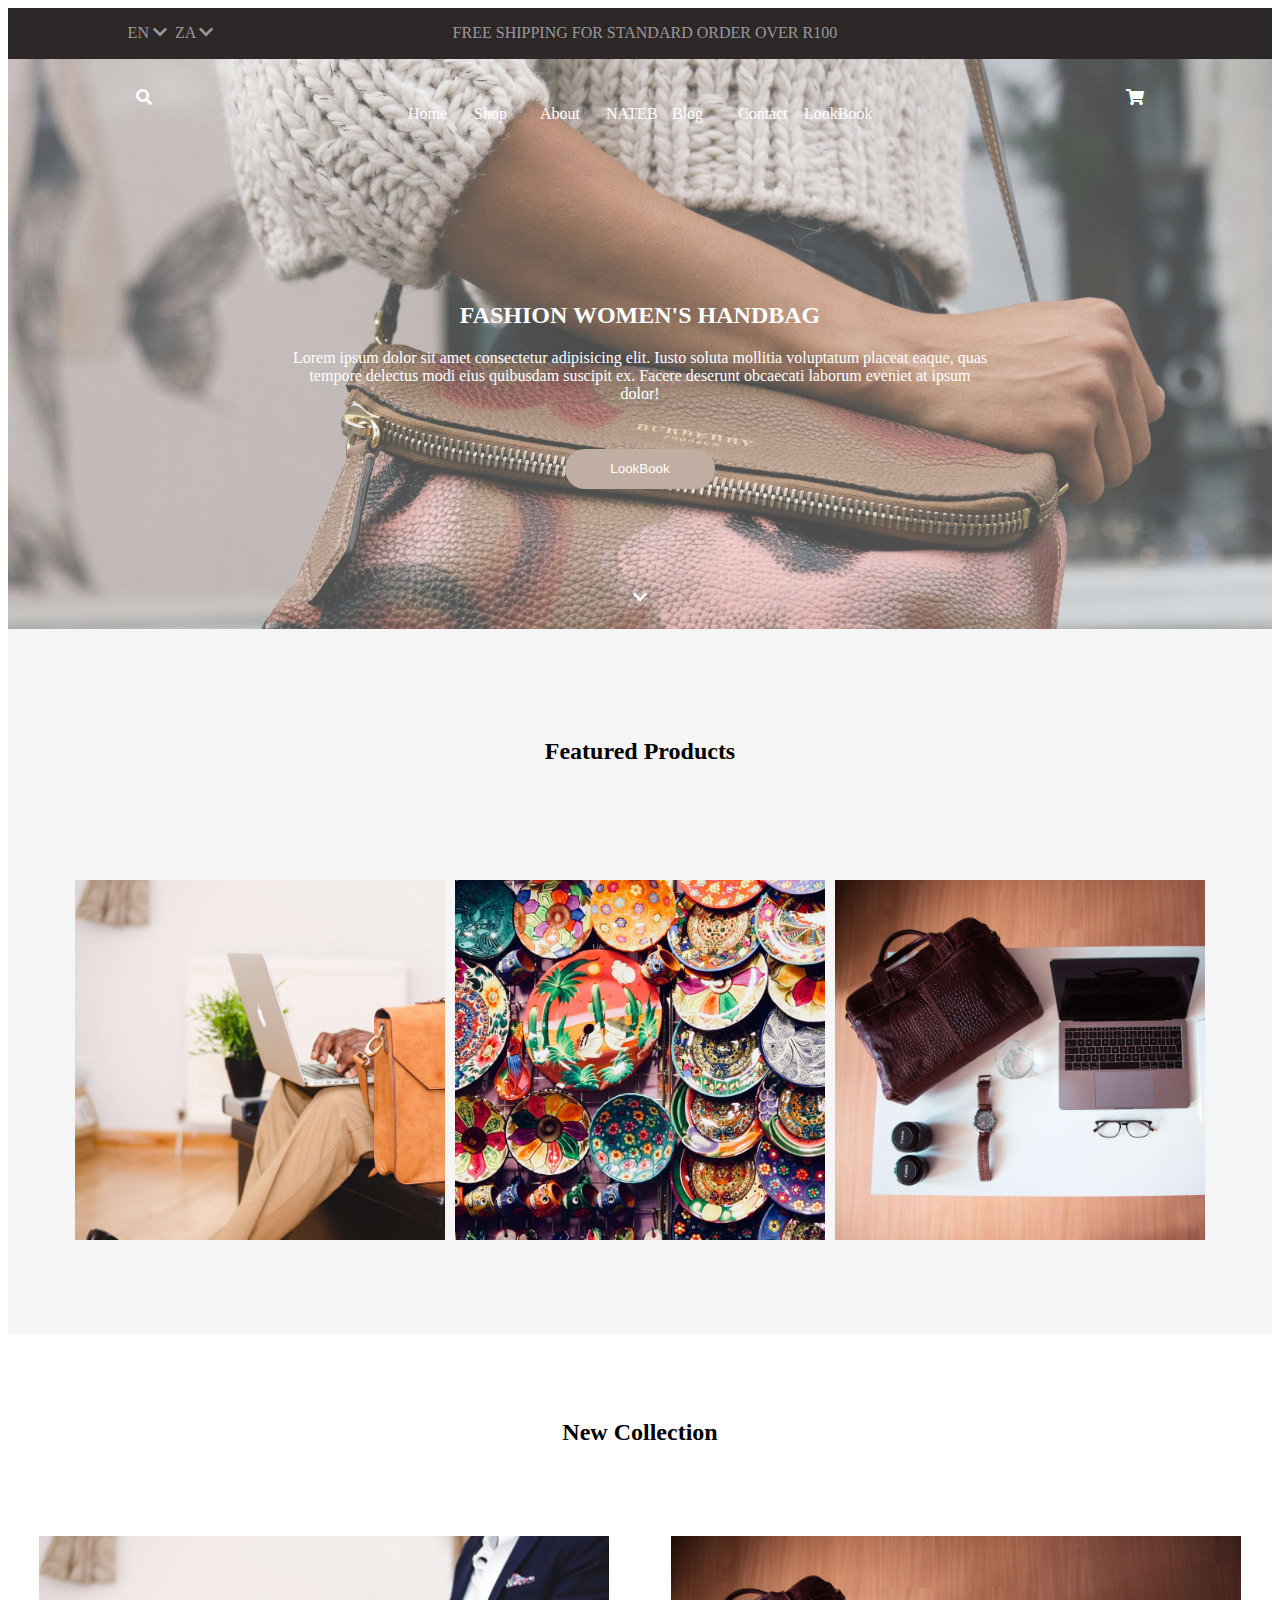
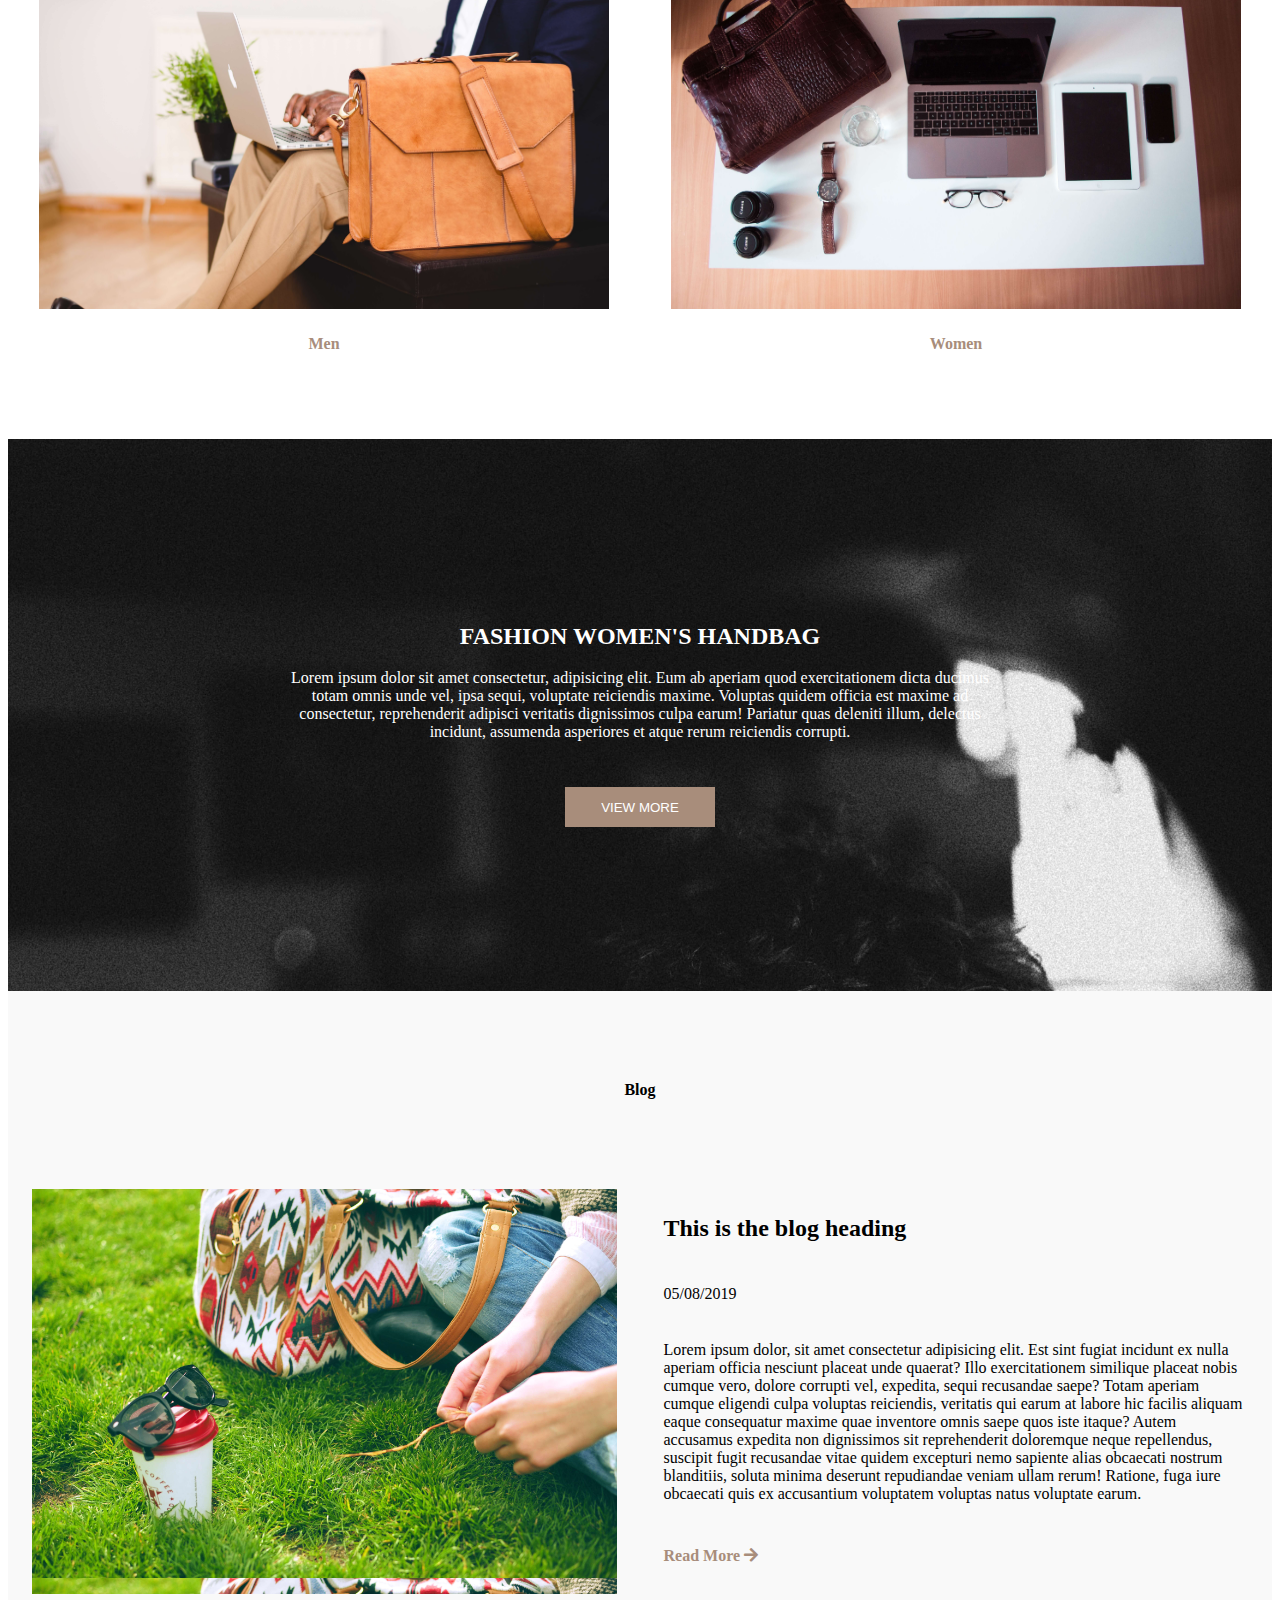
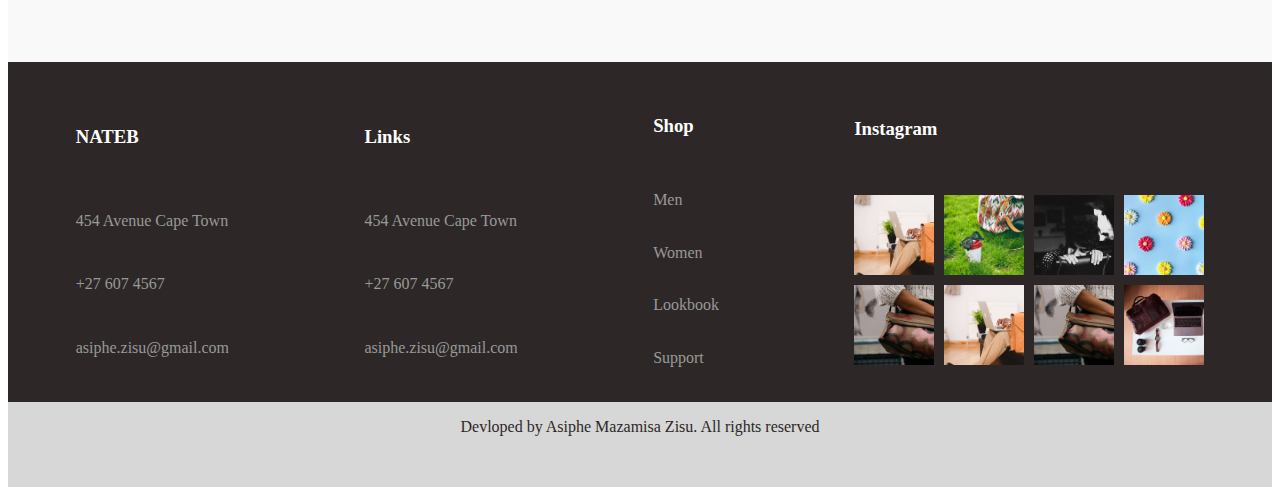
<file: index.html>
<!DOCTYPE html>
<html lang="en">
<head>
    <meta charset="UTF-8">
    <meta name="viewport" content="width=device-width, initial-scale=1.0">
    <meta http-equiv="X-UA-Compatible" content="ie=edge">
    <title>Nateb Handmade goods</title>
    <link rel="stylesheet" href="fontawesome5.10.0/css/all.css">
    <link rel="stylesheet" href="css/flexbox.css">
    <link rel="stylesheet" href="css/grid.css">
    <link rel="stylesheet" href="css/style.css">
</head>
<body>
    <div class="main-container">
        <!-- =========================================================================== -->
                                        <!-- HEAD SECTION START -->
        <!-- =========================================================================== -->
        <div class="head">
            <div class="lang country">
                <p>EN <i class="fa fa-chevron-down"></i></p>&nbsp;&nbsp;
                <p>ZA <i class="fa fa-chevron-down"></i></p>
            </div>
            <div class="tagline">
                <p>FREE SHIPPING FOR STANDARD ORDER OVER R100</p>
            </div>
            <div class="social-media">
                <i class="fa fa-facebook"></i>
                <i class="fa fa-google-plus"></i>
                <i class="fa fa-twitter"></i>
                <i class="fa fa-pinterest"></i>
            </div>
        </div>
        <!-- =========================================================================== -->
                                        <!-- HEAD SECTION END  -->
        <!-- =========================================================================== -->



        <!-- =========================================================================== -->
                                        <!--NAVBAR AND CALL TO ACTION SECTION  -->
        <!-- =========================================================================== -->
        <div class="nav call-to-action">
            <div class="navbar">
                <div class=" nav-item search">
                    <a href="#"> <i class="fa fa-search"></i></a>
                </div>
                <div class="ul nav-item">
                    
                        <p class="ul-item"><a href="index.html">Home</a> </p>
                        <p class="ul-item"><a href="shop1.html">Shop</a> </p>
                        <p class="ul-item"><a href="about.html">About</a> </p>
                        <p class="ul-item"><a href="index.html">NATEB</a> </p>
                        <p class="ul-item"><a href="blog.html">Blog</a> </p>
                        <p class="ul-item"><a href="contact.html">Contact</a> </p>
                        <p class="ul-item"><a href="lookbook.html">LookBook</a> </p>
                    
                </div>
                
                <div class="nav-item cart">
                    <a href="#"> <i class="fa fa-shopping-cart"></i></a>
                </div>

            </div>
            <div class="call-2-action">
                <div class="call-2-action-item">
                        <h2>FASHION WOMEN'S HANDBAG</h2>
                        <p>Lorem ipsum dolor sit amet consectetur adipisicing elit. Iusto soluta mollitia voluptatum placeat eaque, quas tempore delectus modi eius quibusdam suscipit
                                ex. Facere deserunt obcaecati laborum eveniet at ipsum dolor!</p>
                        <button class="lookbook">LookBook</button>
                </div>
                
                <i class=" arrow-down fa fa-chevron-down"></i>
            </div>
        </div>
        <!-- =========================================================================== -->
                                        <!-- NAVBAR AND CALL TO ACTION SECTION END  -->
        <!-- =========================================================================== -->

        <!-- =========================================================================== -->
                                        <!-- FEATURED SECTION START  -->
        <!-- =========================================================================== -->
        <div class="featured">
            <h2 class="featured-item">Featured Products</h2>
            
            <div class="featured-item ">
                <div class="featured-img" style="background-image: url('./img/men.jpg');"></div>
                <div class="featured-img" style="background-image: url('./img/art-craft.jpg');"></div>
                <div class="featured-img" style="background-image: url('./img/women.jpg');"></div>
            </div>

        </div>
        <!-- =========================================================================== -->
                                        <!-- FEATURED SECTION END -->
        <!-- =========================================================================== -->




        <!-- =========================================================================== -->
                                        <!-- COLLECTION SECTION START  -->
        <!-- =========================================================================== -->
        <div class="collection">
                <h2 class="collection-item">New Collection</h2>
            
                <div class="collection-item">
                    <div class="new  ">
                        <div class="img" style="background-image: url('./img/men.jpg');" >

                        </div>
                        <h4 class="men">Men</h4>
                    </div>
                    <div class="new ">
                        <div class="img" style="background-image: url('./img/women.jpg');"></div>
                        <h4 class="women">Women</h4>
                    </div>
                    
                </div>
        </div>
        <div class="call-to-action-2">
            <div class="call-to-action-2-item">
                    <h2>FASHION WOMEN'S HANDBAG</h2>
                    <p>Lorem ipsum dolor sit amet consectetur, adipisicing elit. 
                        Eum ab aperiam quod exercitationem dicta ducimus totam omnis
                         unde vel, ipsa sequi, voluptate reiciendis maxime. Voluptas quidem
                          officia est maxime ad consectetur, reprehenderit adipisci veritatis 
                          dignissimos culpa earum! Pariatur quas deleniti illum, delectus incidunt,
                         assumenda asperiores et atque rerum reiciendis corrupti.</p>
                    <button class="view-more">VIEW MORE</button>
            </div>
                
        </div>
        <!-- =========================================================================== -->
                                        <!-- COLLECTION SECTION END  -->
        <!-- =========================================================================== -->



        <!-- =========================================================================== -->
                                        <!-- BLOG SECTION START -->
        <!-- =========================================================================== -->
        <div class="blog">
            <h4 class="blog-item">
                Blog
            </h4>
            <div class="blog-item">
                <div class="blog-item-item blog-img">

                </div>
                <div class=" blog-item-item blog-content">
                    <h2>This is the blog heading</h2>
                    <p>05/08/2019</p>
                    <p>Lorem ipsum dolor, sit amet consectetur adipisicing elit. 
                        Est sint fugiat incidunt ex nulla aperiam officia nesciunt placeat unde
                         quaerat? Illo exercitationem similique placeat nobis cumque vero, dolore
                          corrupti vel, expedita, sequi recusandae saepe? Totam aperiam cumque 
                          eligendi culpa voluptas reiciendis, veritatis qui earum at labore hic 
                          facilis aliquam eaque consequatur maxime quae inventore omnis saepe 
                          quos iste itaque? Autem accusamus expedita non dignissimos sit 
                          reprehenderit doloremque neque repellendus, suscipit fugit recusandae
                           vitae quidem excepturi nemo sapiente alias obcaecati nostrum blanditiis,
                            soluta minima deserunt repudiandae veniam ullam rerum! Ratione, fuga 
                        iure obcaecati quis ex accusantium voluptatem voluptas natus voluptate earum.</p>
                        <h4 class="read-more"><a href="blog.html">Read More  <i class="fa fa-arrow-right"></i></a></h4>
                </div>
            </div>
        </div>
        <!-- =========================================================================== -->
                                        <!-- BLOG SECTION END  -->
        <!-- =========================================================================== -->
        <!-- =========================================================================== -->
                                        <!-- FOOTER SECTION  -->
        <!-- =========================================================================== -->
        <footer class="footer">
            <div class="footer-content">
                <div class="footer-content-item">
                    <h3><a href="#">NATEB</a></h3>
                    <a href="#">454 Avenue Cape Town</a>
                    <a href="#">+27 607 4567</a>
                    <a href="#">asiphe.zisu@gmail.com</a>
                    
                </div>
                <div class="footer-content-item">
                        <h3><a href="#">Links</a></h3>
                        <a href="#">454 Avenue Cape Town</a>
                        <a href="#">+27 607 4567</a>
                        <a href="#">asiphe.zisu@gmail.com</a>
                </div>
                <div class="footer-content-item">
                        <h3><a href="#">Shop</a></h3>
                        <a href="#">Men</a>
                        <a href="#">Women</a>
                        <a href="#">Lookbook</a>
                        <a href="#">Support</a>
                </div>
                <div class="footer-content-item">
                    <h3><a href="#">Instagram</a></h3>
                    <div class="gallary">
                            <div class="gallary-item" style="background-image: url('./img/men.jpg');"></div>
                            <div class="gallary-item" style="background-image: url('./img/secondCTA.jpg');"></div>
                            <div class="gallary-item" style="background-image: url('./img/second-call-to-action.jpg');"></div>
                            <div class="gallary-item" style="background-image: url('./img/art.jpg');"></div>
                            <div class="gallary-item" style="background-image: url('./img/bag.jpg');"></div>
                            <div class="gallary-item" style="background-image: url('./img/men.jpg');"></div>
                            <div class="gallary-item" style="background-image: url('./img/bag.jpg');"></div>
                            <div class="gallary-item" style="background-image: url('./img/women.jpg');"></div>
                    </div>
                        
                        
                </div>
            </div>
            <div class="copyright">
<p>Devloped by Asiphe Mazamisa Zisu. All rights reserved</p>
            </div>
        </footer>
        <!-- =========================================================================== -->
                                        <!-- END FOOTER SECTION  -->
        <!-- =========================================================================== -->
        
    </div>
    <script src="js/main.js"></script>
</body>
</html>
</file>
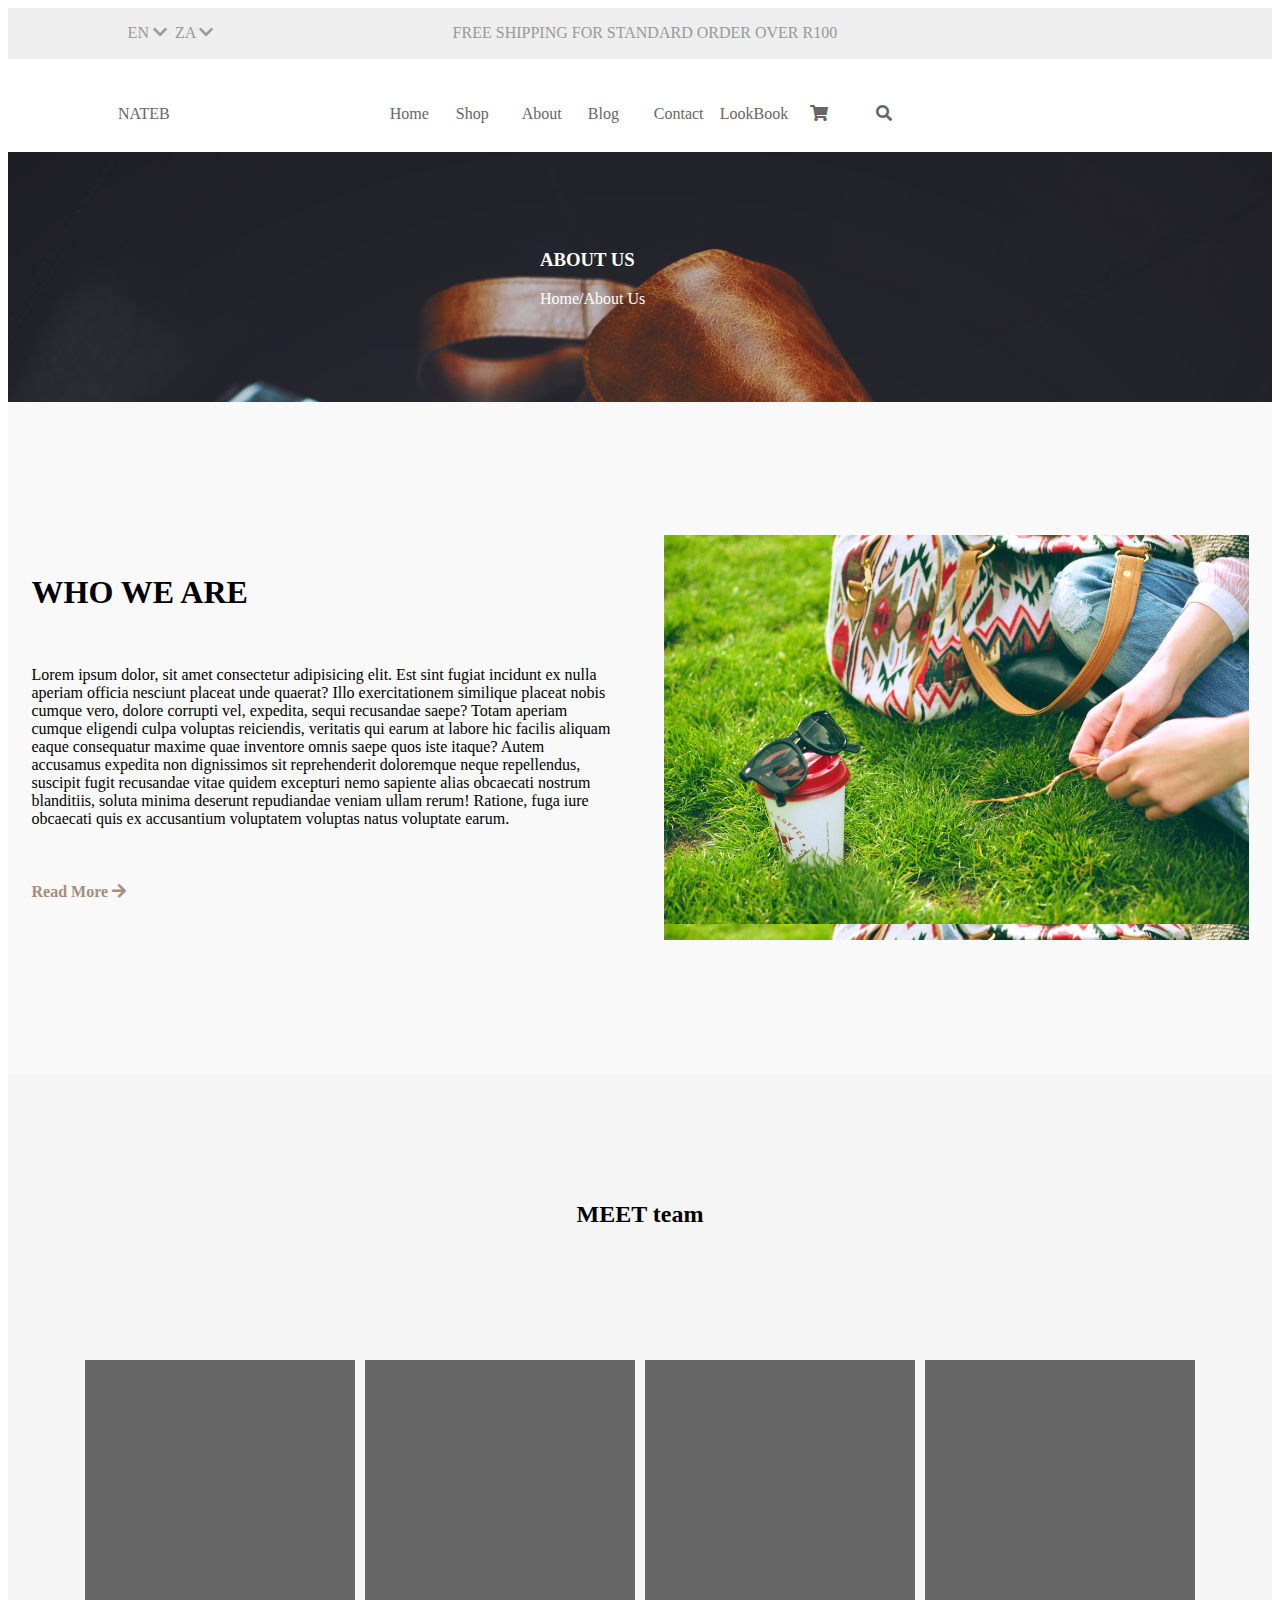
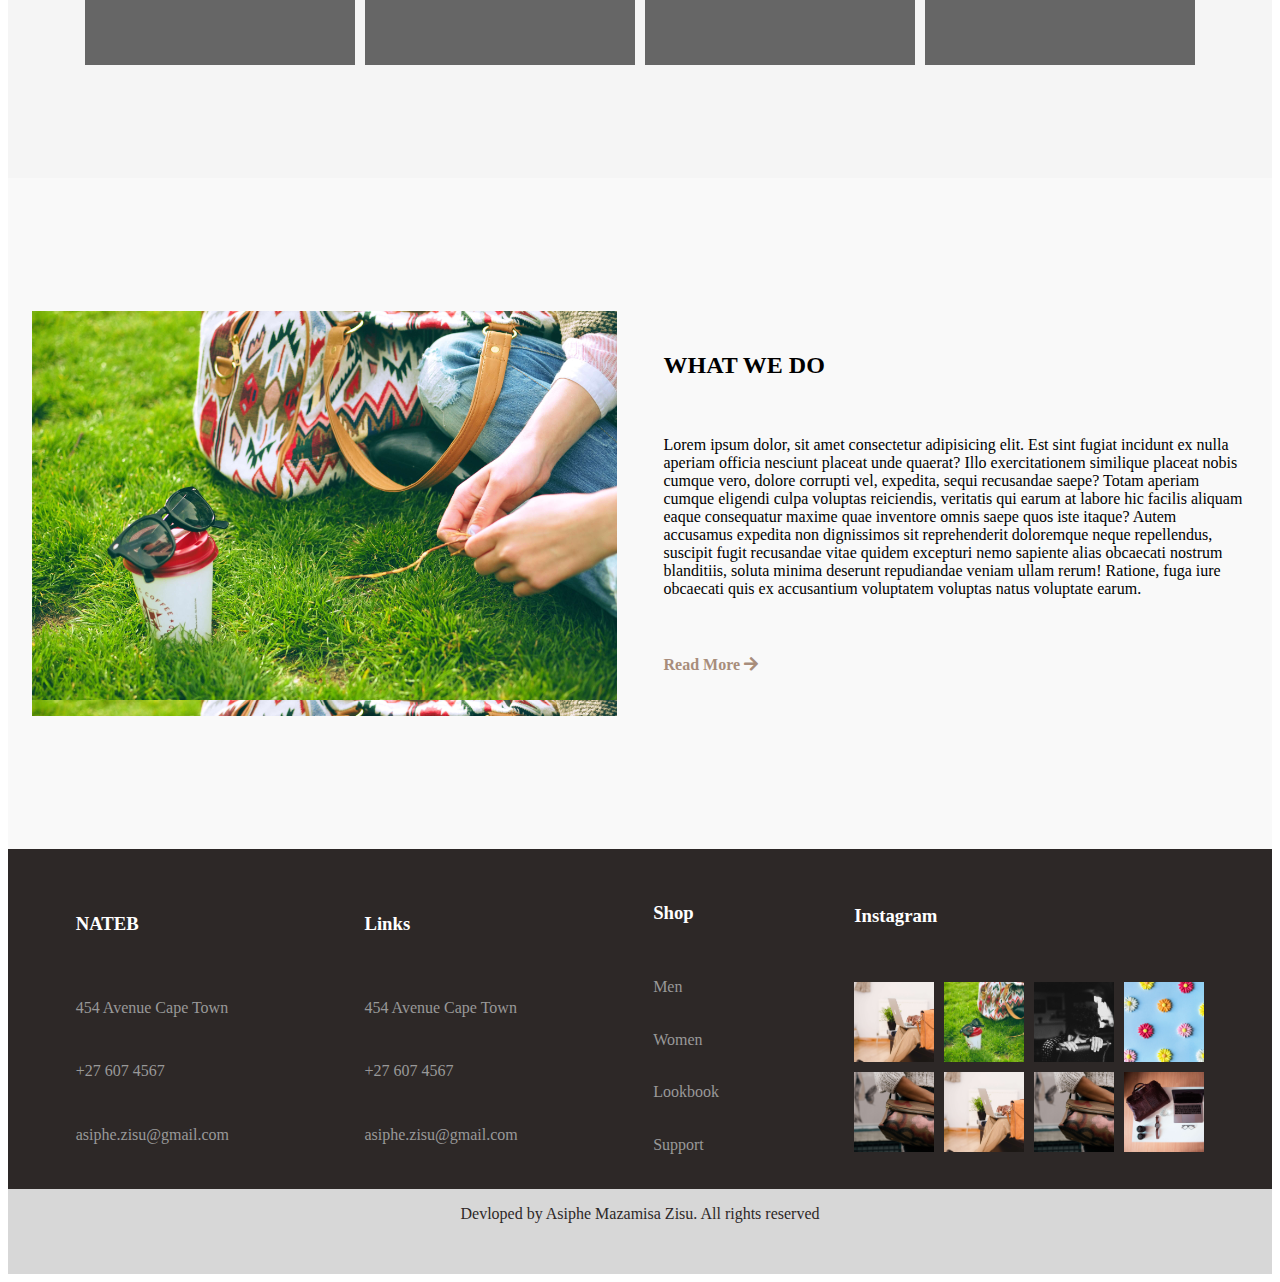
<file: about.html>
<!DOCTYPE html>
<html lang="en">
<head>
    <meta charset="UTF-8">
    <meta name="viewport" content="width=device-width, initial-scale=1.0">
    <meta http-equiv="X-UA-Compatible" content="ie=edge">
    <title>About-Nateb Handmade goods</title>
    <link rel="stylesheet" href="fontawesome5.10.0/css/all.css">
    <link rel="stylesheet" href="css/flexbox.css">
    <link rel="stylesheet" href="css/grid.css">
    <link rel="stylesheet" href="css/about.css">
    <link rel="stylesheet" href="css/style.css">
</head>
<body>
    <div class="main-container">
        <!-- =========================================================================== -->
                                        <!-- HEAD SECTION START -->
        <!-- =========================================================================== -->
        <div class="about-head">
            <div class="lang country">
                <p>EN <i class="fa fa-chevron-down"></i></p>&nbsp;&nbsp;
                <p>ZA <i class="fa fa-chevron-down"></i></p>
            </div>
            <div class="tagline">
                <p>FREE SHIPPING FOR STANDARD ORDER OVER R100</p>
            </div>
            <div class="social-media">
                <i class="fa fa-facebook"></i>
                <i class="fa fa-google-plus"></i>
                <i class="fa fa-twitter"></i>
                <i class="fa fa-pinterest"></i>
            </div>
        </div>
        <!-- =========================================================================== -->
                                        <!-- HEAD SECTION END  -->
        <!-- =========================================================================== -->



        <!-- =========================================================================== -->
                                        <!--NAVBAR AND CALL TO ACTION SECTION  -->
        <!-- =========================================================================== -->
        <div class="about-nav call-to-action">
            <div class="navbar">
                <div class=" about-nav-item search">
                        <p class="ul-item"><a href="index.html">NATEB</a> </p>
                    
                </div>
                <div class="ul about-nav-item">
                    
                        <p class="ul-item"><a href="index.html">Home</a> </p>
                        <p class="ul-item"><a href="shop1.html">Shop</a> </p>
                        <p class="ul-item"><a href="about.html">About</a> </p>
                        
                        <p class="ul-item"><a href="blog.html">Blog</a> </p>
                        <p class="ul-item"><a href="contact.html">Contact</a> </p>
                        <p class="ul-item"><a href="lookbook.html">LookBook</a></p>&nbsp;&nbsp;&nbsp;&nbsp;&nbsp;&nbsp;
                        <p class="ul-item">  <a href="#"><i class="fa fa-shopping-cart"></i></a></p>
                        <p class="ul-item"><a href="#"> <i class="fa fa-search"></i></a></p>
                    
                </div>
                
                <div class="about-nav-item cart">
                    
                </div>

            </div>

        </div>




        <!-- =========================================================================== -->
                                        <!-- INTRO SECTION START  -->
        <!-- =========================================================================== -->
        <div class="intro">
            <div class="intro-item">
                    <h3>ABOUT US</h3>
                    <p>Home/About Us</p>
            </div>
            
                    
                    
            </div>

        <!-- =========================================================================== -->
                                        <!-- ABOUT SECTION START -->
        <!-- =========================================================================== -->
        <div class="about">
     
            <div class="about-item">

                <div class=" about-item-item blog-content">
                    <h1>WHO WE ARE</h1>
                    <p>Lorem ipsum dolor, sit amet consectetur adipisicing elit. 
                        Est sint fugiat incidunt ex nulla aperiam officia nesciunt placeat unde
                         quaerat? Illo exercitationem similique placeat nobis cumque vero, dolore
                          corrupti vel, expedita, sequi recusandae saepe? Totam aperiam cumque 
                          eligendi culpa voluptas reiciendis, veritatis qui earum at labore hic 
                          facilis aliquam eaque consequatur maxime quae inventore omnis saepe 
                          quos iste itaque? Autem accusamus expedita non dignissimos sit 
                          reprehenderit doloremque neque repellendus, suscipit fugit recusandae
                           vitae quidem excepturi nemo sapiente alias obcaecati nostrum blanditiis,
                            soluta minima deserunt repudiandae veniam ullam rerum! Ratione, fuga 
                        iure obcaecati quis ex accusantium voluptatem voluptas natus voluptate earum.</p>
                        <h4 class="read-more">Read More <i class="fa fa-arrow-right"></i></h4>
                </div>
                <div class="about-item-item blog-img">

                </div>
            </div>
        </div>
        <!-- =========================================================================== -->
                                        <!-- BLOG SECTION END  -->
        <!-- =========================================================================== -->
        
        <!-- =========================================================================== -->
                                        <!-- MEET TEAM  -->
        <!-- =========================================================================== -->
        <div class="team">
                <h2 class="team-item">MEET team</h2>
                
                <div class="team-item ">
                    <div class="team-img"></div>
                    <div class="team-img"></div>
                    <div class="team-img"></div>
                    <div class="team-img"></div>
                </div>
    
            </div>
            <!-- =========================================================================== -->
                                            <!-- WHAT WE DO SECTION START -->
            <!-- =========================================================================== -->
    
            <div class="blog">
                   
                    <div class="blog-item">
                        <div class="blog-item-item blog-img">
        
                        </div>
                        <div class=" blog-item-item blog-content">
                            <h2>WHAT WE DO</h2>
                            
                            <p>Lorem ipsum dolor, sit amet consectetur adipisicing elit. 
                                Est sint fugiat incidunt ex nulla aperiam officia nesciunt placeat unde
                                 quaerat? Illo exercitationem similique placeat nobis cumque vero, dolore
                                  corrupti vel, expedita, sequi recusandae saepe? Totam aperiam cumque 
                                  eligendi culpa voluptas reiciendis, veritatis qui earum at labore hic 
                                  facilis aliquam eaque consequatur maxime quae inventore omnis saepe 
                                  quos iste itaque? Autem accusamus expedita non dignissimos sit 
                                  reprehenderit doloremque neque repellendus, suscipit fugit recusandae
                                   vitae quidem excepturi nemo sapiente alias obcaecati nostrum blanditiis,
                                    soluta minima deserunt repudiandae veniam ullam rerum! Ratione, fuga 
                                iure obcaecati quis ex accusantium voluptatem voluptas natus voluptate earum.</p>
                                <h4 class="read-more">Read More <i class="fa fa-arrow-right"></i></h4>
                        </div>
                    </div>
                </div>
        
        <!-- =========================================================================== -->
                                        <!-- FOOTER SECTION  -->
        <!-- =========================================================================== -->
        <footer class="footer">
            <div class="footer-content">
                <div class="footer-content-item">
                    <h3><a href="#">NATEB</a></h3>
                    <a href="#">454 Avenue Cape Town</a>
                    <a href="#">+27 607 4567</a>
                    <a href="#">asiphe.zisu@gmail.com</a>
                    
                </div>
                <div class="footer-content-item">
                        <h3><a href="#">Links</a></h3>
                        <a href="#">454 Avenue Cape Town</a>
                        <a href="#">+27 607 4567</a>
                        <a href="#">asiphe.zisu@gmail.com</a>
                </div>
                <div class="footer-content-item">
                        <h3><a href="#">Shop</a></h3>
                        <a href="#">Men</a>
                        <a href="#">Women</a>
                        <a href="#">Lookbook</a>
                        <a href="#">Support</a>
                </div>
                <div class="footer-content-item">
                    <h3><a href="#">Instagram</a></h3>
                    <div class="gallary">
                        <div class="gallary-item" style="background-image: url('./img/men.jpg');"></div>
                        <div class="gallary-item" style="background-image: url('./img/secondCTA.jpg');"></div>
                        <div class="gallary-item" style="background-image: url('./img/second-call-to-action.jpg');"></div>
                        <div class="gallary-item" style="background-image: url('./img/art.jpg');"></div>
                        <div class="gallary-item" style="background-image: url('./img/bag.jpg');"></div>
                        <div class="gallary-item" style="background-image: url('./img/men.jpg');"></div>
                        <div class="gallary-item" style="background-image: url('./img/bag.jpg');"></div>
                        <div class="gallary-item" style="background-image: url('./img/women.jpg');"></div>
                    </div>
                        
                        
                </div>
            </div>
            <div class="copyright">
<p>Devloped by Asiphe Mazamisa Zisu. All rights reserved</p>
            </div>
        </footer>
        <!-- =========================================================================== -->
                                        <!-- END FOOTER SECTION  -->
        <!-- =========================================================================== -->
        
    </div>
    <script src="js/main.js"></script>
</body>
</html>
</file>
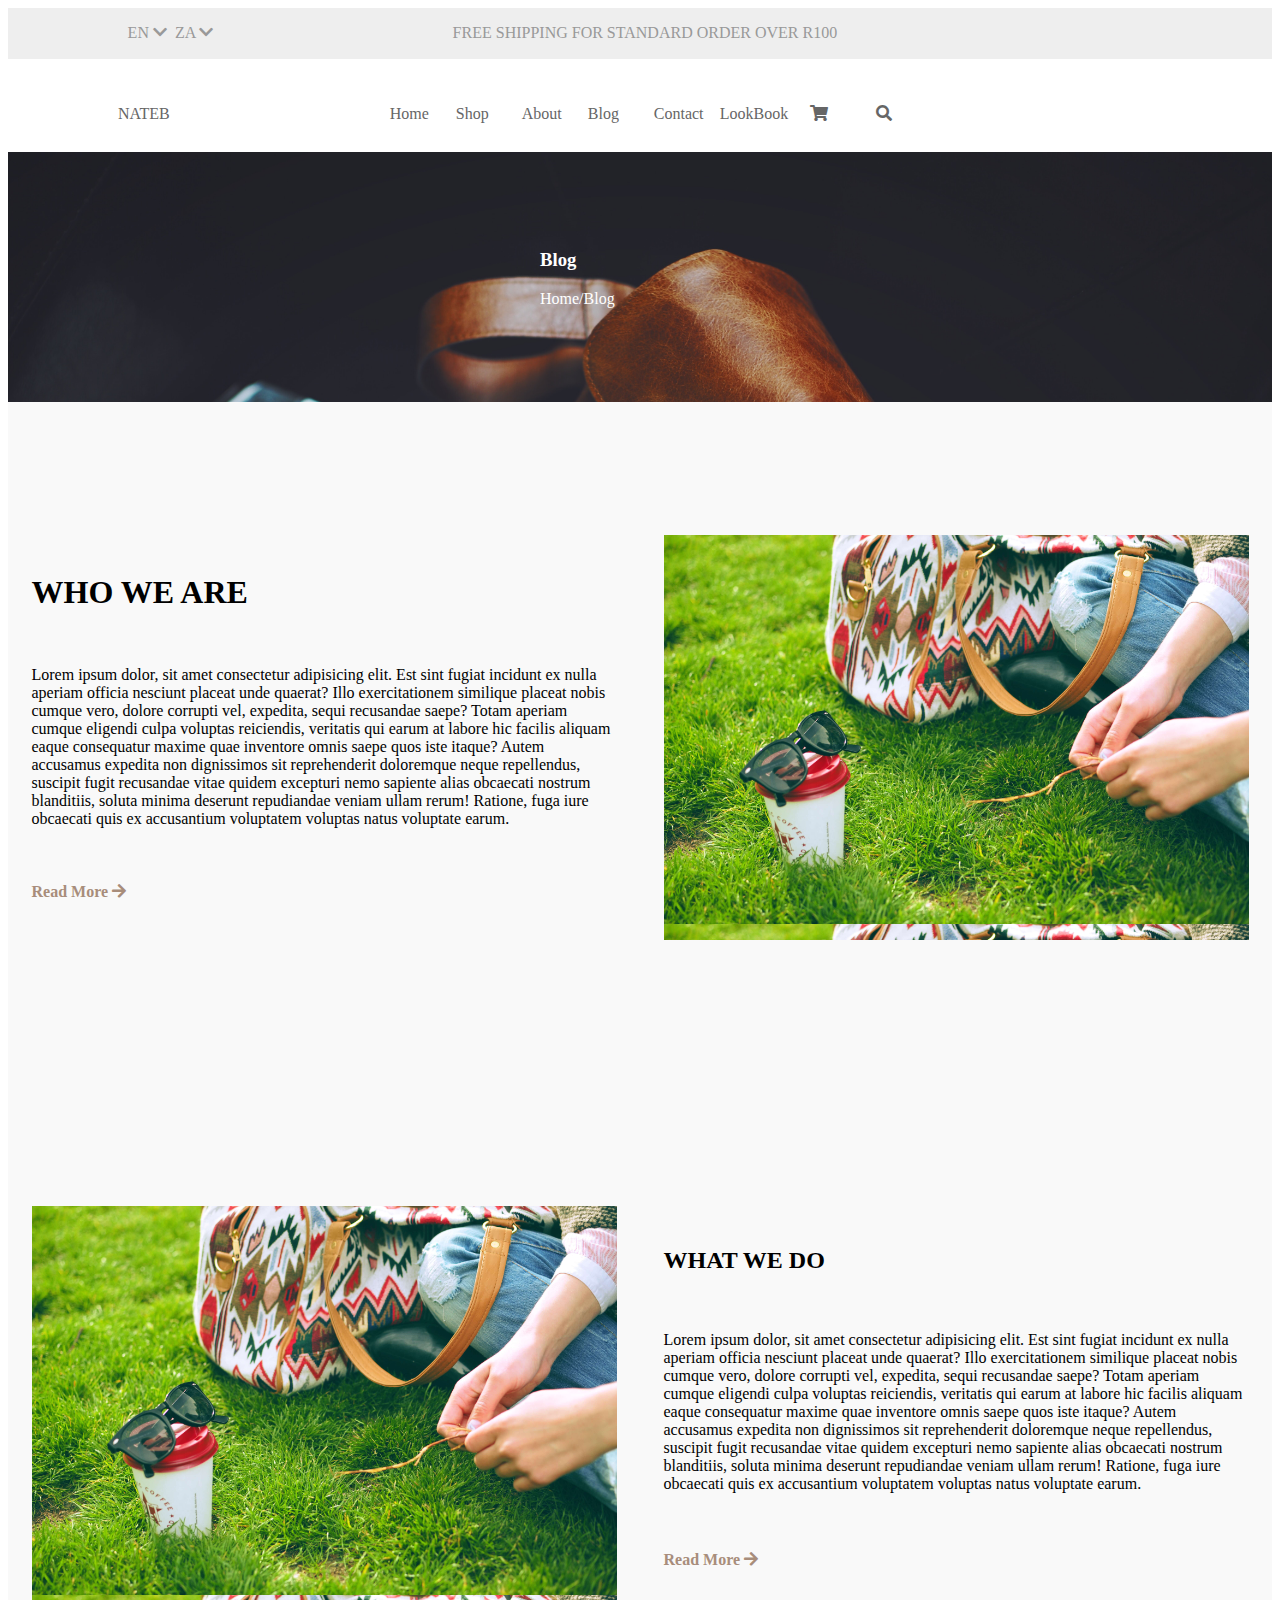
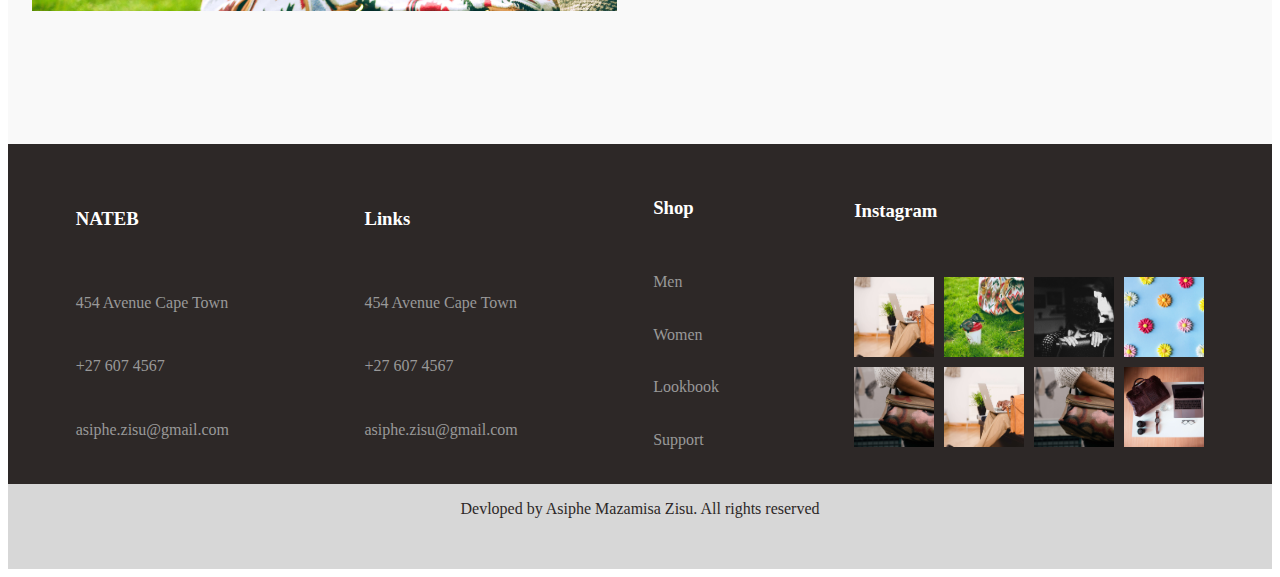
<file: blog.html>
<!DOCTYPE html>
<html lang="en">
<head>
    <meta charset="UTF-8">
    <meta name="viewport" content="width=device-width, initial-scale=1.0">
    <meta http-equiv="X-UA-Compatible" content="ie=edge">
    <title>About-Nateb Handmade goods</title>
    <link rel="stylesheet" href="fontawesome5.10.0/css/all.css">
    <link rel="stylesheet" href="css/flexbox.css">
    <link rel="stylesheet" href="css/grid.css">
    <link rel="stylesheet" href="css/about.css">
    <link rel="stylesheet" href="css/style.css">
</head>
<body>
    <div class="main-container">
        <!-- =========================================================================== -->
                                        <!-- HEAD SECTION START -->
        <!-- =========================================================================== -->
        <div class="about-head">
            <div class="lang country">
                <p>EN <i class="fa fa-chevron-down"></i></p>&nbsp;&nbsp;
                <p>ZA <i class="fa fa-chevron-down"></i></p>
            </div>
            <div class="tagline">
                <p>FREE SHIPPING FOR STANDARD ORDER OVER R100</p>
            </div>
            <div class="social-media">
                <i class="fa fa-facebook"></i>
                <i class="fa fa-google-plus"></i>
                <i class="fa fa-twitter"></i>
                <i class="fa fa-pinterest"></i>
            </div>
        </div>
        <!-- =========================================================================== -->
                                        <!-- HEAD SECTION END  -->
        <!-- =========================================================================== -->



        <!-- =========================================================================== -->
                                        <!--NAVBAR AND CALL TO ACTION SECTION  -->
        <!-- =========================================================================== -->
        <div class="about-nav call-to-action">
                <div class="navbar">
                        <div class=" about-nav-item search">
                                <p class="ul-item"><a href="index.html">NATEB</a> </p>
                            
                        </div>
                        <div class="ul about-nav-item">
                            
                                <p class="ul-item"><a href="index.html">Home</a> </p>
                                <p class="ul-item"><a href="shop1.html">Shop</a> </p>
                                <p class="ul-item"><a href="about.html">About</a> </p>
                                
                                <p class="ul-item"><a href="blog.html">Blog</a> </p>
                                <p class="ul-item"><a href="contact.html">Contact</a> </p>
                                <p class="ul-item"><a href="lookbook.html">LookBook</a></p>&nbsp;&nbsp;&nbsp;&nbsp;&nbsp;&nbsp;
                                <p class="ul-item">  <a href="#"><i class="fa fa-shopping-cart"></i></a></p>
                                <p class="ul-item"><a href="#"> <i class="fa fa-search"></i></a></p>
                            
                        </div>
                        
                        <div class="about-nav-item cart">
                            
                        </div>
        
                    </div>

        </div>




        <!-- =========================================================================== -->
                                        <!-- INTRO SECTION START  -->
        <!-- =========================================================================== -->
        <div class="intro">
            <div class="intro-item">
                    <h3>Blog</h3>
                    <p>Home/Blog</p>
            </div>
            
                    
                    
            </div>

        <!-- =========================================================================== -->
                                        <!-- ABOUT SECTION START -->
        <!-- =========================================================================== -->
        <div class="about">
     
            <div class="about-item">

                <div class=" about-item-item blog-content">
                    <h1>WHO WE ARE</h1>
                    <p>Lorem ipsum dolor, sit amet consectetur adipisicing elit. 
                        Est sint fugiat incidunt ex nulla aperiam officia nesciunt placeat unde
                         quaerat? Illo exercitationem similique placeat nobis cumque vero, dolore
                          corrupti vel, expedita, sequi recusandae saepe? Totam aperiam cumque 
                          eligendi culpa voluptas reiciendis, veritatis qui earum at labore hic 
                          facilis aliquam eaque consequatur maxime quae inventore omnis saepe 
                          quos iste itaque? Autem accusamus expedita non dignissimos sit 
                          reprehenderit doloremque neque repellendus, suscipit fugit recusandae
                           vitae quidem excepturi nemo sapiente alias obcaecati nostrum blanditiis,
                            soluta minima deserunt repudiandae veniam ullam rerum! Ratione, fuga 
                        iure obcaecati quis ex accusantium voluptatem voluptas natus voluptate earum.</p>
                        <h4 class="read-more">Read More <i class="fa fa-arrow-right"></i></h4>
                </div>
                <div class="about-item-item blog-img">

                </div>
            </div>
        </div>
        <!-- =========================================================================== -->
                                        <!-- BLOG SECTION END  -->
        <!-- =========================================================================== -->
        
        <!-- =========================================================================== -->
                                        <!-- MEET TEAM  -->
        <!-- =========================================================================== -->
       
            <!-- =========================================================================== -->
                                            <!-- WHAT WE DO SECTION START -->
            <!-- =========================================================================== -->
    
            <div class="blog">
                   
                    <div class="blog-item">
                        <div class="blog-item-item blog-img">
        
                        </div>
                        <div class=" blog-item-item blog-content">
                            <h2>WHAT WE DO</h2>
                            
                            <p>Lorem ipsum dolor, sit amet consectetur adipisicing elit. 
                                Est sint fugiat incidunt ex nulla aperiam officia nesciunt placeat unde
                                 quaerat? Illo exercitationem similique placeat nobis cumque vero, dolore
                                  corrupti vel, expedita, sequi recusandae saepe? Totam aperiam cumque 
                                  eligendi culpa voluptas reiciendis, veritatis qui earum at labore hic 
                                  facilis aliquam eaque consequatur maxime quae inventore omnis saepe 
                                  quos iste itaque? Autem accusamus expedita non dignissimos sit 
                                  reprehenderit doloremque neque repellendus, suscipit fugit recusandae
                                   vitae quidem excepturi nemo sapiente alias obcaecati nostrum blanditiis,
                                    soluta minima deserunt repudiandae veniam ullam rerum! Ratione, fuga 
                                iure obcaecati quis ex accusantium voluptatem voluptas natus voluptate earum.</p>
                                <h4 class="read-more">Read More <i class="fa fa-arrow-right"></i></h4>
                        </div>
                    </div>
                </div>
        
        <!-- =========================================================================== -->
                                        <!-- FOOTER SECTION  -->
        <!-- =========================================================================== -->
        <footer class="footer">
            <div class="footer-content">
                <div class="footer-content-item">
                    <h3><a href="#">NATEB</a></h3>
                    <a href="#">454 Avenue Cape Town</a>
                    <a href="#">+27 607 4567</a>
                    <a href="#">asiphe.zisu@gmail.com</a>
                    
                </div>
                <div class="footer-content-item">
                        <h3><a href="#">Links</a></h3>
                        <a href="#">454 Avenue Cape Town</a>
                        <a href="#">+27 607 4567</a>
                        <a href="#">asiphe.zisu@gmail.com</a>
                </div>
                <div class="footer-content-item">
                        <h3><a href="#">Shop</a></h3>
                        <a href="#">Men</a>
                        <a href="#">Women</a>
                        <a href="#">Lookbook</a>
                        <a href="#">Support</a>
                </div>
                <div class="footer-content-item">
                    <h3><a href="#">Instagram</a></h3>
                    <div class="gallary">
                        <div class="gallary-item" style="background-image: url('./img/men.jpg');"></div>
                        <div class="gallary-item" style="background-image: url('./img/secondCTA.jpg');"></div>
                        <div class="gallary-item" style="background-image: url('./img/second-call-to-action.jpg');"></div>
                        <div class="gallary-item" style="background-image: url('./img/art.jpg');"></div>
                        <div class="gallary-item" style="background-image: url('./img/bag.jpg');"></div>
                        <div class="gallary-item" style="background-image: url('./img/men.jpg');"></div>
                        <div class="gallary-item" style="background-image: url('./img/bag.jpg');"></div>
                        <div class="gallary-item" style="background-image: url('./img/women.jpg');"></div>
                    </div>
                        
                        
                </div>
            </div>
            <div class="copyright">
<p>Devloped by Asiphe Mazamisa Zisu. All rights reserved</p>
            </div>
        </footer>
        <!-- =========================================================================== -->
                                        <!-- END FOOTER SECTION  -->
        <!-- =========================================================================== -->
        
    </div>
    <script src="js/main.js"></script>
</body>
</html>
</file>
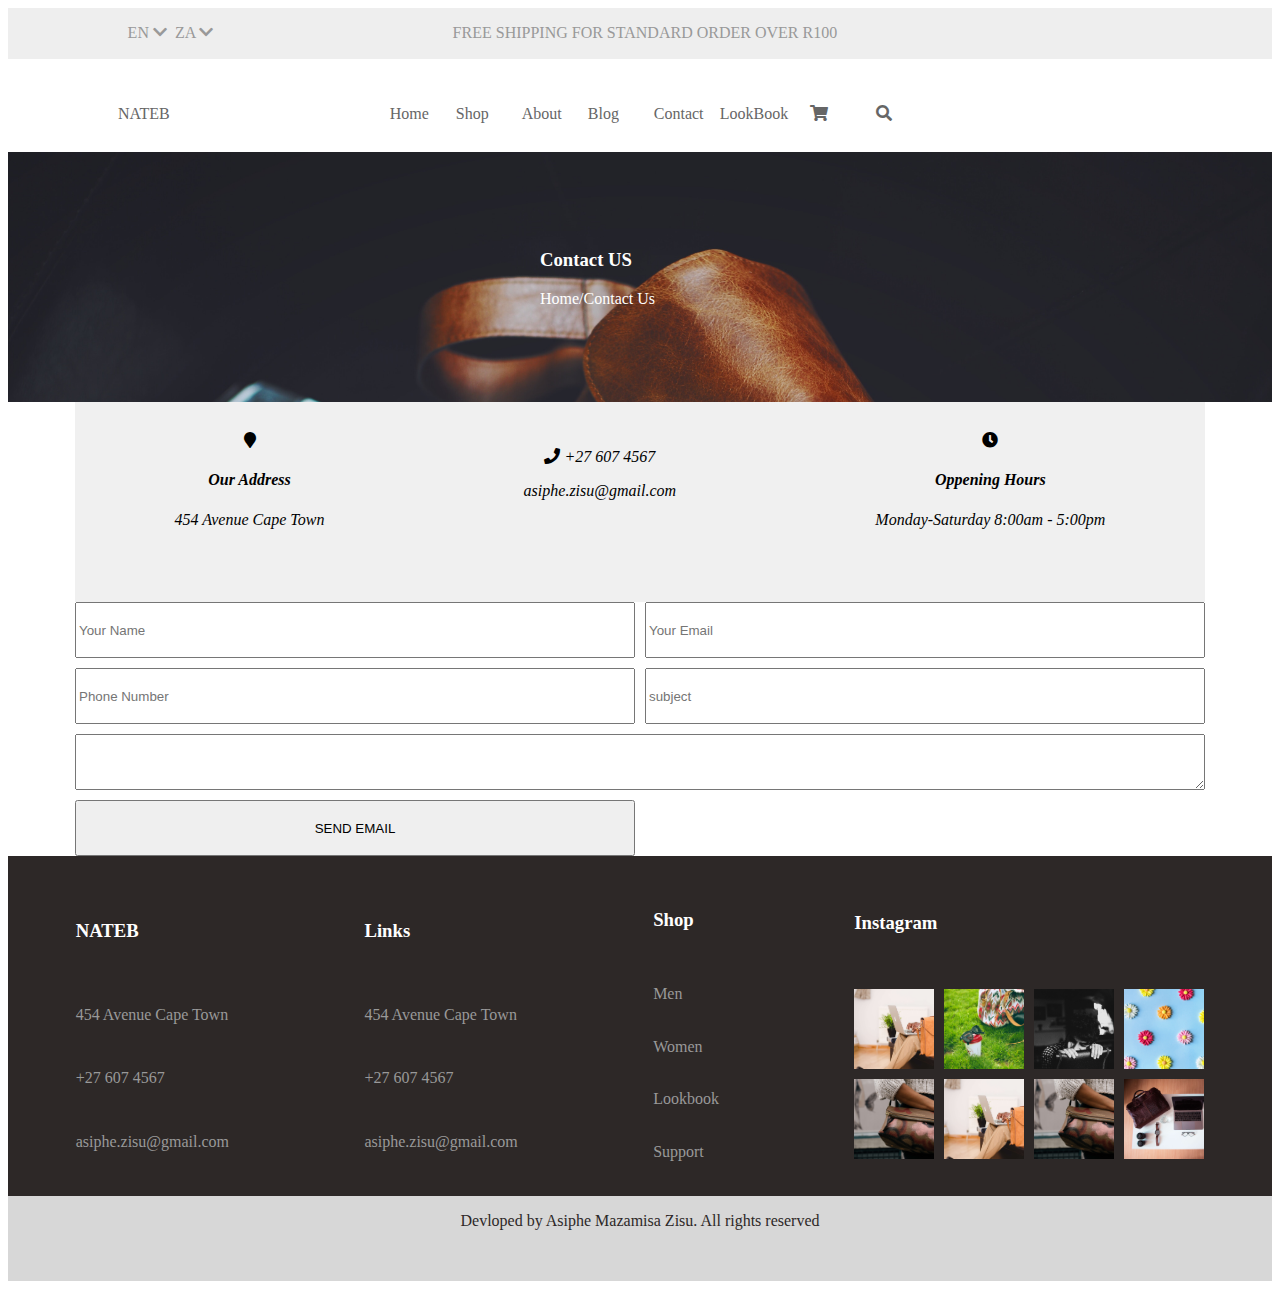
<file: contact.html>
<!DOCTYPE html>
<html lang="en">
<head>
    <meta charset="UTF-8">
    <meta name="viewport" content="width=device-width, initial-scale=1.0">
    <meta http-equiv="X-UA-Compatible" content="ie=edge">
    <title>Contact-Nateb Handmade goods</title>
    <link rel="stylesheet" href="fontawesome5.10.0/css/all.css">
    <link rel="stylesheet" href="css/flexbox.css">
    <link rel="stylesheet" href="css/grid.css">
    <link rel="stylesheet" href="css/contact.css">
    <link rel="stylesheet" href="css/about.css">
    <link rel="stylesheet" href="css/style.css">
</head>
<body>
    <div class="main-container">
        <!-- =========================================================================== -->
                                        <!-- HEAD SECTION START -->
        <!-- =========================================================================== -->
        <div class="about-head">
            <div class="lang country">
                <p>EN <i class="fa fa-chevron-down"></i></p>&nbsp;&nbsp;
                <p>ZA <i class="fa fa-chevron-down"></i></p>
            </div>
            <div class="tagline">
                <p>FREE SHIPPING FOR STANDARD ORDER OVER R100</p>
            </div>
            <div class="social-media">
                <i class="fa fa-facebook"></i>
                <i class="fa fa-google-plus"></i>
                <i class="fa fa-twitter"></i>
                <i class="fa fa-pinterest"></i>
            </div>
        </div>
        <!-- =========================================================================== -->
                                        <!-- HEAD SECTION END  -->
        <!-- =========================================================================== -->



        <!-- =========================================================================== -->
                                        <!--NAVBAR AND CALL TO ACTION SECTION  -->
        <!-- =========================================================================== -->
        <div class="about-nav call-to-action">
                <div class="navbar">
                        <div class=" about-nav-item search">
                                <p class="ul-item"><a href="index.html">NATEB</a> </p>
                            
                        </div>
                        <div class="ul about-nav-item">
                            
                                <p class="ul-item"><a href="index.html">Home</a> </p>
                                <p class="ul-item"><a href="shop1.html">Shop</a> </p>
                                <p class="ul-item"><a href="about.html">About</a> </p>
                                
                                <p class="ul-item"><a href="blog.html">Blog</a> </p>
                                <p class="ul-item"><a href="contact.html">Contact</a> </p>
                                <p class="ul-item"><a href="lookbook.html">LookBook</a></p>&nbsp;&nbsp;&nbsp;&nbsp;&nbsp;&nbsp;
                                <p class="ul-item">  <a href="#"><i class="fa fa-shopping-cart"></i></a></p>
                                <p class="ul-item"><a href="#"> <i class="fa fa-search"></i></a></p>
                            
                        </div>
                        
                        <div class="about-nav-item cart">
                            
                        </div>
        
                    </div>

        </div>




        <!-- =========================================================================== -->
                                        <!-- INTRO SECTION START  -->
        <!-- =========================================================================== -->
        <div class="intro">
            <div class="intro-item">
                    <h3>Contact US</h3>
                    <p>Home/Contact Us</p>
            </div>
            
                    
                    
            </div>

        <!-- =========================================================================== -->
                                        <!-- ABOUT SECTION START -->
        <!-- =========================================================================== -->
        <div class="contact">
     
            <div class="contact-item">

                <div class=" contact-item-address">
                    <div class="address">
                        <address>
                            <i class="fa fa-map-marker"></i>
                            <h4>Our Address</h4>
                            <p>454 Avenue Cape Town</p>
                        </address>
                    </div>
                    <div class="address">
                        <address>
                            <p> <i class="fa fa-phone"></i> +27 607 4567</p>
                            <p>asiphe.zisu@gmail.com</p>
                        </address>
                    </div>
                    <div class="address">
                        <address>
                            <i class="fa fa-clock"></i>
                            <h4>Oppening Hours</h4>
                            <p>Monday-Saturday 8:00am - 5:00pm</p>
                        </address>
                    </div>
                </div>
                <div class="contact-item-form">
                    <form action="#">
                        <input id="name" type="text" size="50%" placeholder="Your Name">
                        <input id="email" type="text" size="50%" placeholder="Your Email">
                        <input id="phone" type="text" size="50%" placeholder="Phone Number">
                        <input id="subject" type="text" size="50%" placeholder="subject">
                        <textarea name="" id="message" cols="30" rows="10" size="100%">

                        </textarea>
                        <input id="button" type="submit" value="SEND EMAIL">
                    </form>
                </div>
                
            </div>
        </div>
        
        <!-- =========================================================================== -->
                                        <!-- FOOTER SECTION  -->
        <!-- =========================================================================== -->
        <footer class="footer">
            <div class="footer-content">
                <div class="footer-content-item">
                    <h3><a href="#">NATEB</a></h3>
                    <a href="#">454 Avenue Cape Town</a>
                    <a href="#">+27 607 4567</a>
                    <a href="#">asiphe.zisu@gmail.com</a>
                    
                </div>
                <div class="footer-content-item">
                        <h3><a href="#">Links</a></h3>
                        <a href="#">454 Avenue Cape Town</a>
                        <a href="#">+27 607 4567</a>
                        <a href="#">asiphe.zisu@gmail.com</a>
                </div>
                <div class="footer-content-item">
                        <h3><a href="#">Shop</a></h3>
                        <a href="#">Men</a>
                        <a href="#">Women</a>
                        <a href="#">Lookbook</a>
                        <a href="#">Support</a>
                </div>
                <div class="footer-content-item">
                    <h3><a href="#">Instagram</a></h3>
                    <div class="gallary">
                        <div class="gallary-item" style="background-image: url('./img/men.jpg');"></div>
                        <div class="gallary-item" style="background-image: url('./img/secondCTA.jpg');"></div>
                        <div class="gallary-item" style="background-image: url('./img/second-call-to-action.jpg');"></div>
                        <div class="gallary-item" style="background-image: url('./img/art.jpg');"></div>
                        <div class="gallary-item" style="background-image: url('./img/bag.jpg');"></div>
                        <div class="gallary-item" style="background-image: url('./img/men.jpg');"></div>
                        <div class="gallary-item" style="background-image: url('./img/bag.jpg');"></div>
                        <div class="gallary-item" style="background-image: url('./img/women.jpg');"></div>
                    </div>
                        
                        
                </div>
            </div>
            <div class="copyright">
<p>Devloped by Asiphe Mazamisa Zisu. All rights reserved</p>
            </div>
        </footer>
        <!-- =========================================================================== -->
                                        <!-- END FOOTER SECTION  -->
        <!-- =========================================================================== -->
        
    </div>
    <script src="js/main.js"></script>
</body>
</html>
</file>
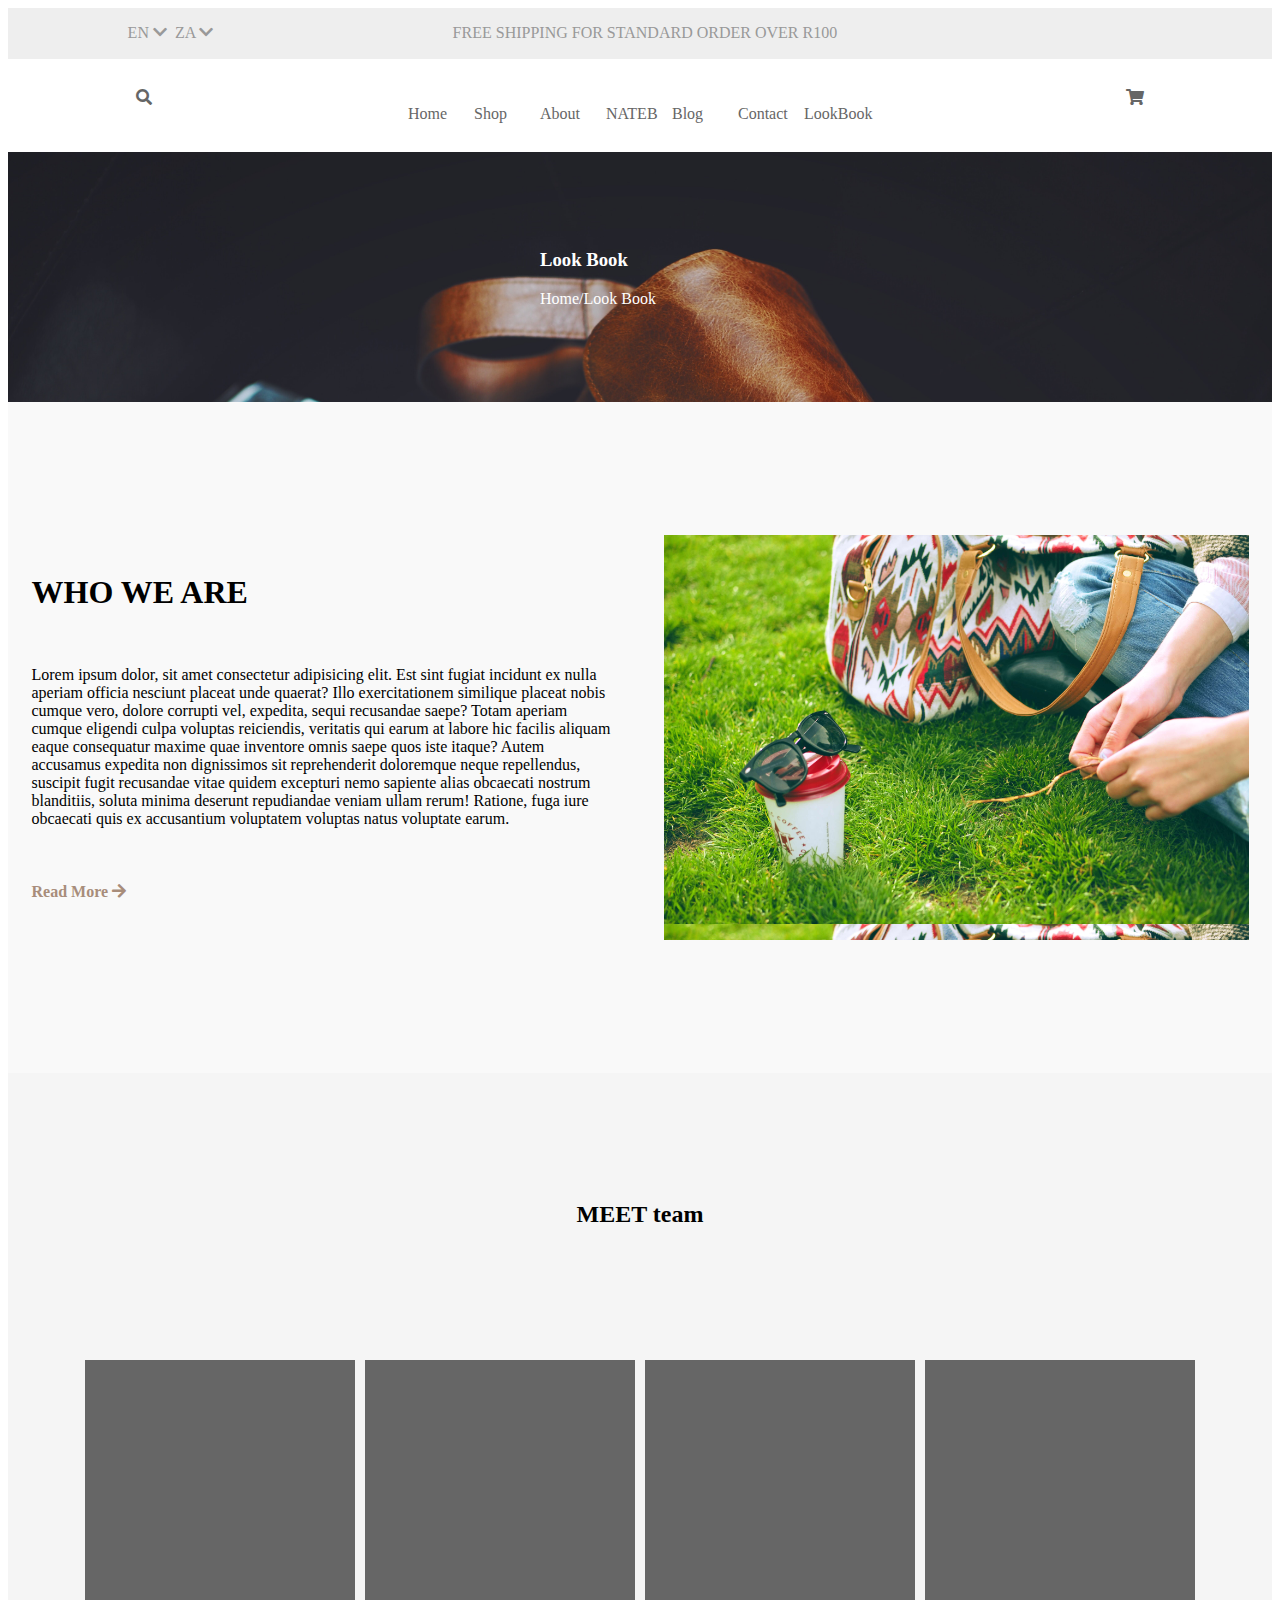
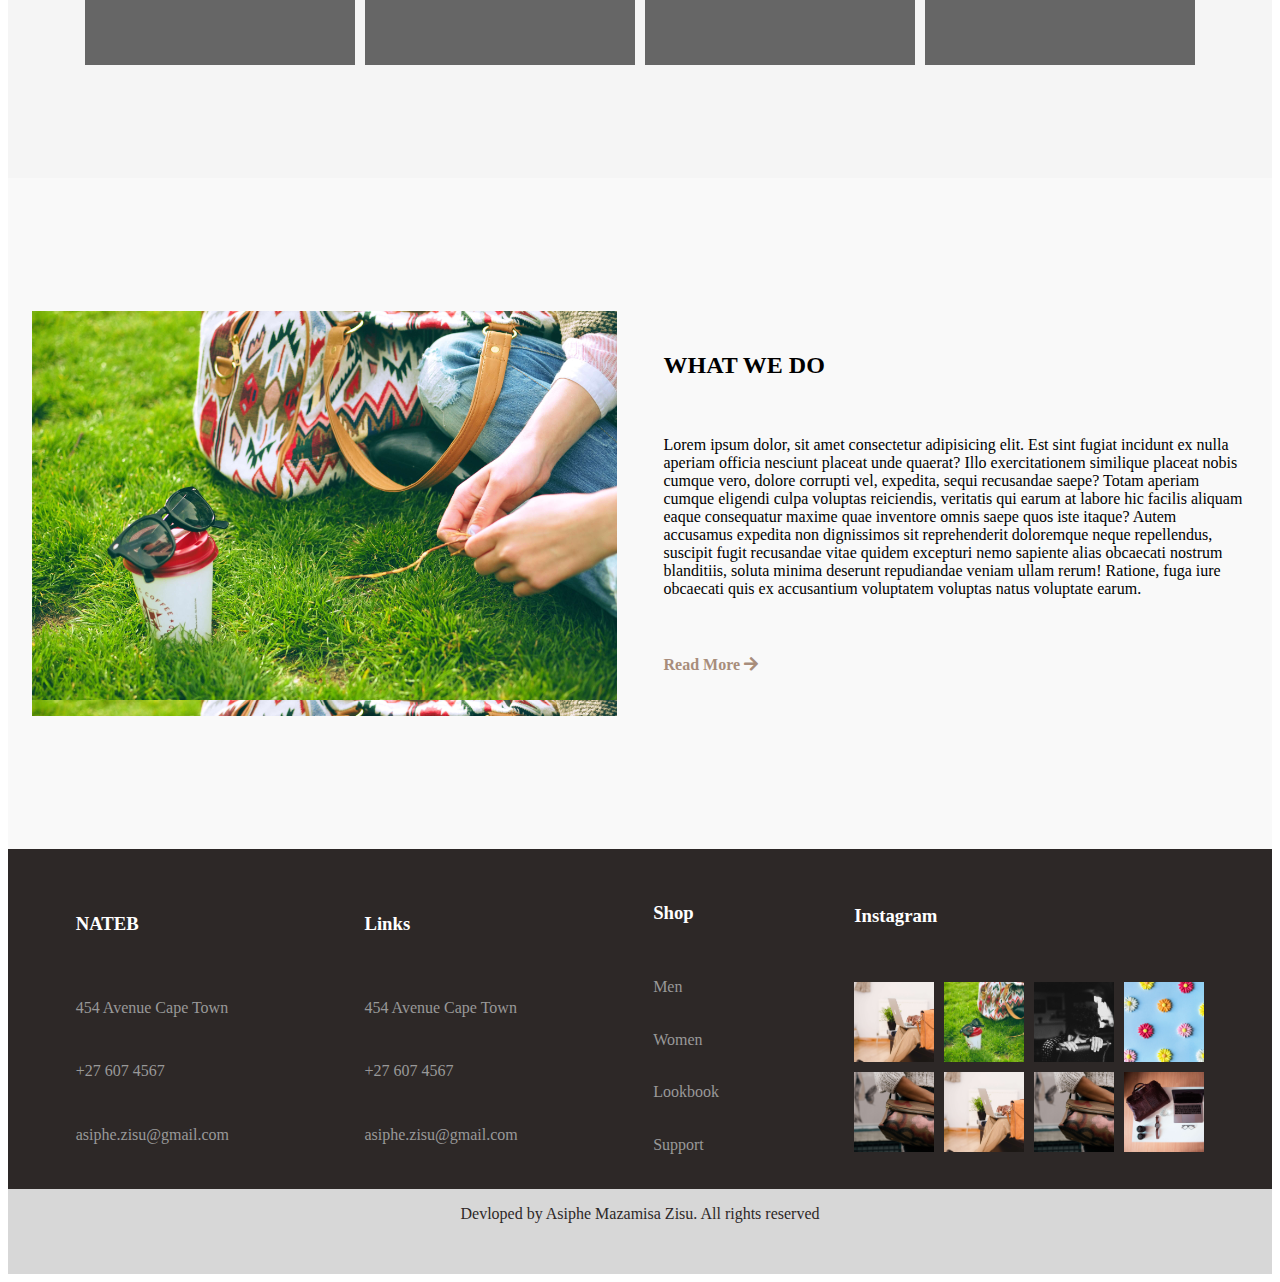
<file: lookbook.html>
<!DOCTYPE html>
<html lang="en">
<head>
    <meta charset="UTF-8">
    <meta name="viewport" content="width=device-width, initial-scale=1.0">
    <meta http-equiv="X-UA-Compatible" content="ie=edge">
    <title>About-Nateb Handmade goods</title>
    <link rel="stylesheet" href="fontawesome5.10.0/css/all.css">
    <link rel="stylesheet" href="css/flexbox.css">
    <link rel="stylesheet" href="css/grid.css">
    <link rel="stylesheet" href="css/about.css">
    <link rel="stylesheet" href="css/style.css">
</head>
<body>
    <div class="main-container">
        <!-- =========================================================================== -->
                                        <!-- HEAD SECTION START -->
        <!-- =========================================================================== -->
        <div class="about-head">
            <div class="lang country">
                <p>EN <i class="fa fa-chevron-down"></i></p>&nbsp;&nbsp;
                <p>ZA <i class="fa fa-chevron-down"></i></p>
            </div>
            <div class="tagline">
                <p>FREE SHIPPING FOR STANDARD ORDER OVER R100</p>
            </div>
            <div class="social-media">
                <i class="fa fa-facebook"></i>
                <i class="fa fa-google-plus"></i>
                <i class="fa fa-twitter"></i>
                <i class="fa fa-pinterest"></i>
            </div>
        </div>
        <!-- =========================================================================== -->
                                        <!-- HEAD SECTION END  -->
        <!-- =========================================================================== -->



        <!-- =========================================================================== -->
                                        <!--NAVBAR AND CALL TO ACTION SECTION  -->
        <!-- =========================================================================== -->
        <div class="about-nav call-to-action">
            <div class="navbar">
                <div class=" about-nav-item search">
                    <a href="#"> <i class="fa fa-search"></i></a>
                </div>
                <div class="ul about-nav-item">
                    
                        <p class="ul-item"><a href="index.html">Home</a> </p>
                        <p class="ul-item"><a href="shop1.html">Shop</a> </p>
                        <p class="ul-item"><a href="about.html">About</a> </p>
                        <p class="ul-item"><a href="index.html">NATEB</a> </p>
                        <p class="ul-item"><a href="blog.html">Blog</a> </p>
                        <p class="ul-item"><a href="contact.html">Contact</a> </p>
                        <p class="ul-item"><a href="lookbook.html">LookBook</a> </p>
                    
                </div>
                
                <div class="about-nav-item cart">
                    <a href="#"> <i class="fa fa-shopping-cart"></i></a>
                </div>

            </div>

        </div>




        <!-- =========================================================================== -->
                                        <!-- INTRO SECTION START  -->
        <!-- =========================================================================== -->
        <div class="intro">
            <div class="intro-item">
                    <h3>Look Book</h3>
                    <p>Home/Look Book</p>
            </div>
            
                    
                    
            </div>

        <!-- =========================================================================== -->
                                        <!-- ABOUT SECTION START -->
        <!-- =========================================================================== -->
        <div class="about">
     
            <div class="about-item">

                <div class=" about-item-item blog-content">
                    <h1>WHO WE ARE</h1>
                    <p>Lorem ipsum dolor, sit amet consectetur adipisicing elit. 
                        Est sint fugiat incidunt ex nulla aperiam officia nesciunt placeat unde
                         quaerat? Illo exercitationem similique placeat nobis cumque vero, dolore
                          corrupti vel, expedita, sequi recusandae saepe? Totam aperiam cumque 
                          eligendi culpa voluptas reiciendis, veritatis qui earum at labore hic 
                          facilis aliquam eaque consequatur maxime quae inventore omnis saepe 
                          quos iste itaque? Autem accusamus expedita non dignissimos sit 
                          reprehenderit doloremque neque repellendus, suscipit fugit recusandae
                           vitae quidem excepturi nemo sapiente alias obcaecati nostrum blanditiis,
                            soluta minima deserunt repudiandae veniam ullam rerum! Ratione, fuga 
                        iure obcaecati quis ex accusantium voluptatem voluptas natus voluptate earum.</p>
                        <h4 class="read-more">Read More <i class="fa fa-arrow-right"></i></h4>
                </div>
                <div class="about-item-item blog-img">

                </div>
            </div>
        </div>
        <!-- =========================================================================== -->
                                        <!-- BLOG SECTION END  -->
        <!-- =========================================================================== -->
        
        <!-- =========================================================================== -->
                                        <!-- MEET TEAM  -->
        <!-- =========================================================================== -->
        <div class="team">
                <h2 class="team-item">MEET team</h2>
                
                <div class="team-item ">
                    <div class="team-img"></div>
                    <div class="team-img"></div>
                    <div class="team-img"></div>
                    <div class="team-img"></div>
                </div>
    
            </div>
            <!-- =========================================================================== -->
                                            <!-- WHAT WE DO SECTION START -->
            <!-- =========================================================================== -->
    
            <div class="blog">
                   
                    <div class="blog-item">
                        <div class="blog-item-item blog-img">
        
                        </div>
                        <div class=" blog-item-item blog-content">
                            <h2>WHAT WE DO</h2>
                            
                            <p>Lorem ipsum dolor, sit amet consectetur adipisicing elit. 
                                Est sint fugiat incidunt ex nulla aperiam officia nesciunt placeat unde
                                 quaerat? Illo exercitationem similique placeat nobis cumque vero, dolore
                                  corrupti vel, expedita, sequi recusandae saepe? Totam aperiam cumque 
                                  eligendi culpa voluptas reiciendis, veritatis qui earum at labore hic 
                                  facilis aliquam eaque consequatur maxime quae inventore omnis saepe 
                                  quos iste itaque? Autem accusamus expedita non dignissimos sit 
                                  reprehenderit doloremque neque repellendus, suscipit fugit recusandae
                                   vitae quidem excepturi nemo sapiente alias obcaecati nostrum blanditiis,
                                    soluta minima deserunt repudiandae veniam ullam rerum! Ratione, fuga 
                                iure obcaecati quis ex accusantium voluptatem voluptas natus voluptate earum.</p>
                                <h4 class="read-more">Read More <i class="fa fa-arrow-right"></i></h4>
                        </div>
                    </div>
                </div>
        
        <!-- =========================================================================== -->
                                        <!-- FOOTER SECTION  -->
        <!-- =========================================================================== -->
        <footer class="footer">
            <div class="footer-content">
                <div class="footer-content-item">
                    <h3><a href="#">NATEB</a></h3>
                    <a href="#">454 Avenue Cape Town</a>
                    <a href="#">+27 607 4567</a>
                    <a href="#">asiphe.zisu@gmail.com</a>
                    
                </div>
                <div class="footer-content-item">
                        <h3><a href="#">Links</a></h3>
                        <a href="#">454 Avenue Cape Town</a>
                        <a href="#">+27 607 4567</a>
                        <a href="#">asiphe.zisu@gmail.com</a>
                </div>
                <div class="footer-content-item">
                        <h3><a href="#">Shop</a></h3>
                        <a href="#">Men</a>
                        <a href="#">Women</a>
                        <a href="#">Lookbook</a>
                        <a href="#">Support</a>
                </div>
                <div class="footer-content-item">
                    <h3><a href="#">Instagram</a></h3>
                    <div class="gallary">
                        <div class="gallary-item" style="background-image: url('./img/men.jpg');"></div>
                        <div class="gallary-item" style="background-image: url('./img/secondCTA.jpg');"></div>
                        <div class="gallary-item" style="background-image: url('./img/second-call-to-action.jpg');"></div>
                        <div class="gallary-item" style="background-image: url('./img/art.jpg');"></div>
                        <div class="gallary-item" style="background-image: url('./img/bag.jpg');"></div>
                        <div class="gallary-item" style="background-image: url('./img/men.jpg');"></div>
                        <div class="gallary-item" style="background-image: url('./img/bag.jpg');"></div>
                        <div class="gallary-item" style="background-image: url('./img/women.jpg');"></div>
                    </div>
                        
                        
                </div>
            </div>
            <div class="copyright">
<p>Devloped by Asiphe Mazamisa Zisu. All rights reserved</p>
            </div>
        </footer>
        <!-- =========================================================================== -->
                                        <!-- END FOOTER SECTION  -->
        <!-- =========================================================================== -->
        
    </div>
    <script src="js/main.js"></script>
</body>
</html>
</file>
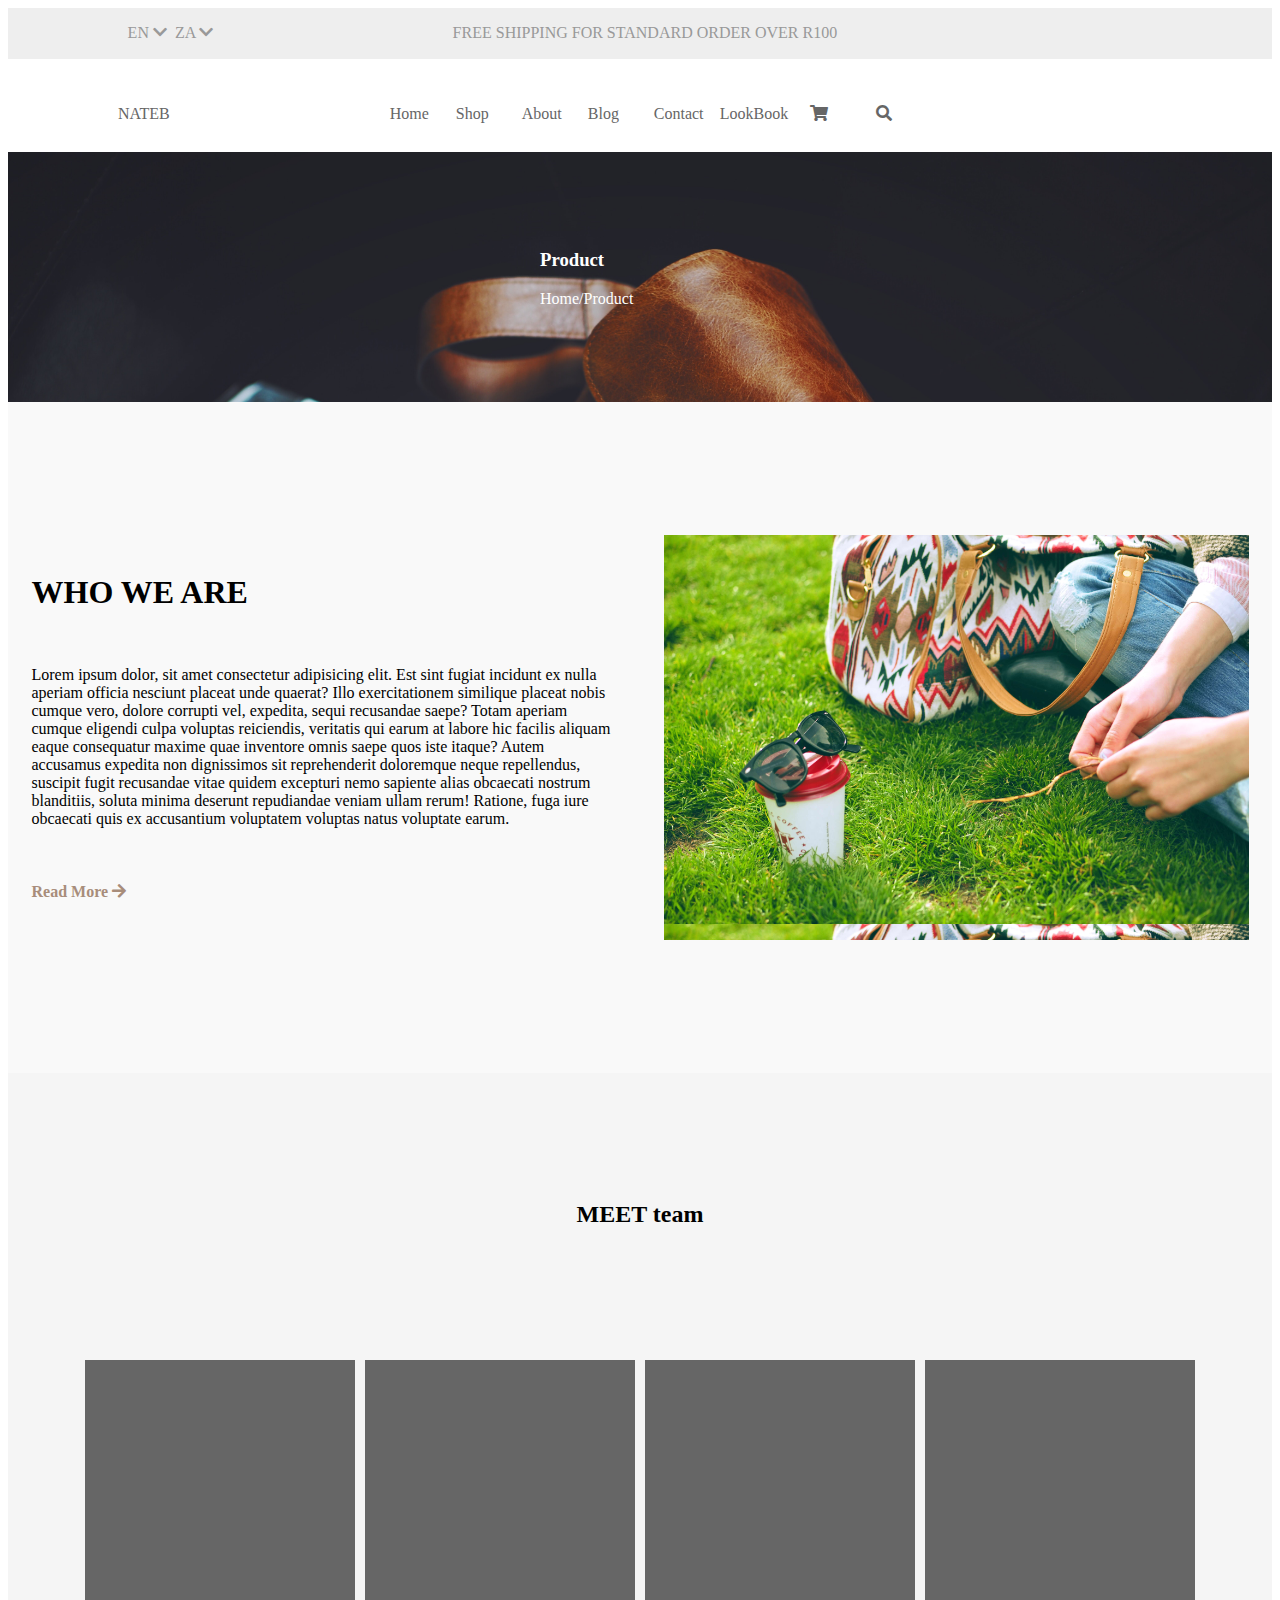
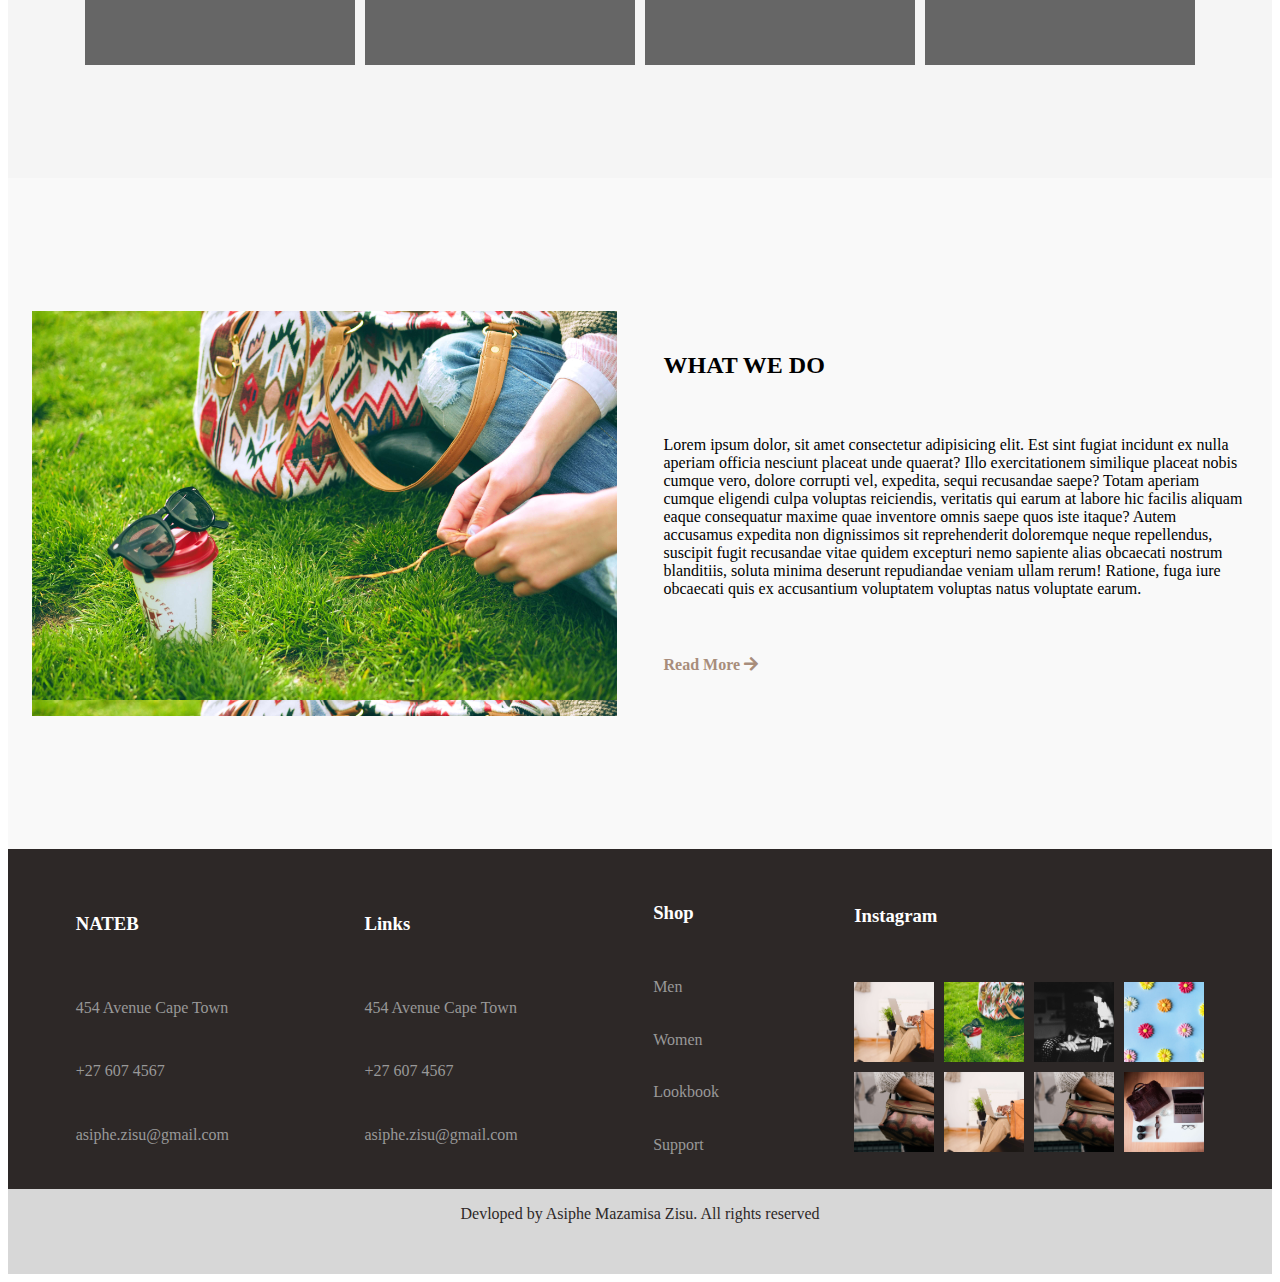
<file: product.html>
<!DOCTYPE html>
<html lang="en">
<head>
    <meta charset="UTF-8">
    <meta name="viewport" content="width=device-width, initial-scale=1.0">
    <meta http-equiv="X-UA-Compatible" content="ie=edge">
    <title>About-Nateb Handmade goods</title>
    <link rel="stylesheet" href="fontawesome5.10.0/css/all.css">
    <link rel="stylesheet" href="css/flexbox.css">
    <link rel="stylesheet" href="css/grid.css">
    <link rel="stylesheet" href="css/about.css">
    <link rel="stylesheet" href="css/style.css">
</head>
<body>
    <div class="main-container">
        <!-- =========================================================================== -->
                                        <!-- HEAD SECTION START -->
        <!-- =========================================================================== -->
        <div class="about-head">
            <div class="lang country">
                <p>EN <i class="fa fa-chevron-down"></i></p>&nbsp;&nbsp;
                <p>ZA <i class="fa fa-chevron-down"></i></p>
            </div>
            <div class="tagline">
                <p>FREE SHIPPING FOR STANDARD ORDER OVER R100</p>
            </div>
            <div class="social-media">
                <i class="fa fa-facebook"></i>
                <i class="fa fa-google-plus"></i>
                <i class="fa fa-twitter"></i>
                <i class="fa fa-pinterest"></i>
            </div>
        </div>
        <!-- =========================================================================== -->
                                        <!-- HEAD SECTION END  -->
        <!-- =========================================================================== -->



        <!-- =========================================================================== -->
                                        <!--NAVBAR AND CALL TO ACTION SECTION  -->
        <!-- =========================================================================== -->
        <div class="about-nav call-to-action">
                <div class="navbar">
                        <div class=" about-nav-item search">
                                <p class="ul-item"><a href="index.html">NATEB</a> </p>
                            
                        </div>
                        <div class="ul about-nav-item">
                            
                                <p class="ul-item"><a href="index.html">Home</a> </p>
                                <p class="ul-item"><a href="shop1.html">Shop</a> </p>
                                <p class="ul-item"><a href="about.html">About</a> </p>
                                
                                <p class="ul-item"><a href="blog.html">Blog</a> </p>
                                <p class="ul-item"><a href="contact.html">Contact</a> </p>
                                <p class="ul-item"><a href="lookbook.html">LookBook</a></p>&nbsp;&nbsp;&nbsp;&nbsp;&nbsp;&nbsp;
                                <p class="ul-item">  <a href="#"><i class="fa fa-shopping-cart"></i></a></p>
                                <p class="ul-item"><a href="#"> <i class="fa fa-search"></i></a></p>
                            
                        </div>
                        
                        <div class="about-nav-item cart">
                            
                        </div>
        
                    </div>

        </div>




        <!-- =========================================================================== -->
                                        <!-- INTRO SECTION START  -->
        <!-- =========================================================================== -->
        <div class="intro">
            <div class="intro-item">
                    <h3>Product</h3>
                    <p>Home/Product</p>
            </div>
            
                    
                    
            </div>

        <!-- =========================================================================== -->
                                        <!-- ABOUT SECTION START -->
        <!-- =========================================================================== -->
        <div class="about">
     
            <div class="about-item">

                <div class=" about-item-item blog-content">
                    <h1>WHO WE ARE</h1>
                    <p>Lorem ipsum dolor, sit amet consectetur adipisicing elit. 
                        Est sint fugiat incidunt ex nulla aperiam officia nesciunt placeat unde
                         quaerat? Illo exercitationem similique placeat nobis cumque vero, dolore
                          corrupti vel, expedita, sequi recusandae saepe? Totam aperiam cumque 
                          eligendi culpa voluptas reiciendis, veritatis qui earum at labore hic 
                          facilis aliquam eaque consequatur maxime quae inventore omnis saepe 
                          quos iste itaque? Autem accusamus expedita non dignissimos sit 
                          reprehenderit doloremque neque repellendus, suscipit fugit recusandae
                           vitae quidem excepturi nemo sapiente alias obcaecati nostrum blanditiis,
                            soluta minima deserunt repudiandae veniam ullam rerum! Ratione, fuga 
                        iure obcaecati quis ex accusantium voluptatem voluptas natus voluptate earum.</p>
                        <h4 class="read-more">Read More <i class="fa fa-arrow-right"></i></h4>
                </div>
                <div class="about-item-item blog-img">

                </div>
            </div>
        </div>
        <!-- =========================================================================== -->
                                        <!-- BLOG SECTION END  -->
        <!-- =========================================================================== -->
        
        <!-- =========================================================================== -->
                                        <!-- MEET TEAM  -->
        <!-- =========================================================================== -->
        <div class="team">
                <h2 class="team-item">MEET team</h2>
                
                <div class="team-item ">
                    <div class="team-img"></div>
                    <div class="team-img"></div>
                    <div class="team-img"></div>
                    <div class="team-img"></div>
                </div>
    
            </div>
            <!-- =========================================================================== -->
                                            <!-- WHAT WE DO SECTION START -->
            <!-- =========================================================================== -->
    
            <div class="blog">
                   
                    <div class="blog-item">
                        <div class="blog-item-item blog-img">
        
                        </div>
                        <div class=" blog-item-item blog-content">
                            <h2>WHAT WE DO</h2>
                            
                            <p>Lorem ipsum dolor, sit amet consectetur adipisicing elit. 
                                Est sint fugiat incidunt ex nulla aperiam officia nesciunt placeat unde
                                 quaerat? Illo exercitationem similique placeat nobis cumque vero, dolore
                                  corrupti vel, expedita, sequi recusandae saepe? Totam aperiam cumque 
                                  eligendi culpa voluptas reiciendis, veritatis qui earum at labore hic 
                                  facilis aliquam eaque consequatur maxime quae inventore omnis saepe 
                                  quos iste itaque? Autem accusamus expedita non dignissimos sit 
                                  reprehenderit doloremque neque repellendus, suscipit fugit recusandae
                                   vitae quidem excepturi nemo sapiente alias obcaecati nostrum blanditiis,
                                    soluta minima deserunt repudiandae veniam ullam rerum! Ratione, fuga 
                                iure obcaecati quis ex accusantium voluptatem voluptas natus voluptate earum.</p>
                                <h4 class="read-more">Read More <i class="fa fa-arrow-right"></i></h4>
                        </div>
                    </div>
                </div>
        
        <!-- =========================================================================== -->
                                        <!-- FOOTER SECTION  -->
        <!-- =========================================================================== -->
        <footer class="footer">
            <div class="footer-content">
                <div class="footer-content-item">
                    <h3><a href="#">NATEB</a></h3>
                    <a href="#">454 Avenue Cape Town</a>
                    <a href="#">+27 607 4567</a>
                    <a href="#">asiphe.zisu@gmail.com</a>
                    
                </div>
                <div class="footer-content-item">
                        <h3><a href="#">Links</a></h3>
                        <a href="#">454 Avenue Cape Town</a>
                        <a href="#">+27 607 4567</a>
                        <a href="#">asiphe.zisu@gmail.com</a>
                </div>
                <div class="footer-content-item">
                        <h3><a href="#">Shop</a></h3>
                        <a href="#">Men</a>
                        <a href="#">Women</a>
                        <a href="#">Lookbook</a>
                        <a href="#">Support</a>
                </div>
                <div class="footer-content-item">
                    <h3><a href="#">Instagram</a></h3>
                    <div class="gallary">
                        <div class="gallary-item" style="background-image: url('./img/men.jpg');"></div>
                        <div class="gallary-item" style="background-image: url('./img/secondCTA.jpg');"></div>
                        <div class="gallary-item" style="background-image: url('./img/second-call-to-action.jpg');"></div>
                        <div class="gallary-item" style="background-image: url('./img/art.jpg');"></div>
                        <div class="gallary-item" style="background-image: url('./img/bag.jpg');"></div>
                        <div class="gallary-item" style="background-image: url('./img/men.jpg');"></div>
                        <div class="gallary-item" style="background-image: url('./img/bag.jpg');"></div>
                        <div class="gallary-item" style="background-image: url('./img/women.jpg');"></div>
                    </div>
                        
                        
                </div>
            </div>
            <div class="copyright">
<p>Devloped by Asiphe Mazamisa Zisu. All rights reserved</p>
            </div>
        </footer>
        <!-- =========================================================================== -->
                                        <!-- END FOOTER SECTION  -->
        <!-- =========================================================================== -->
        
    </div>
    <script src="js/main.js"></script>
</body>
</html>
</file>
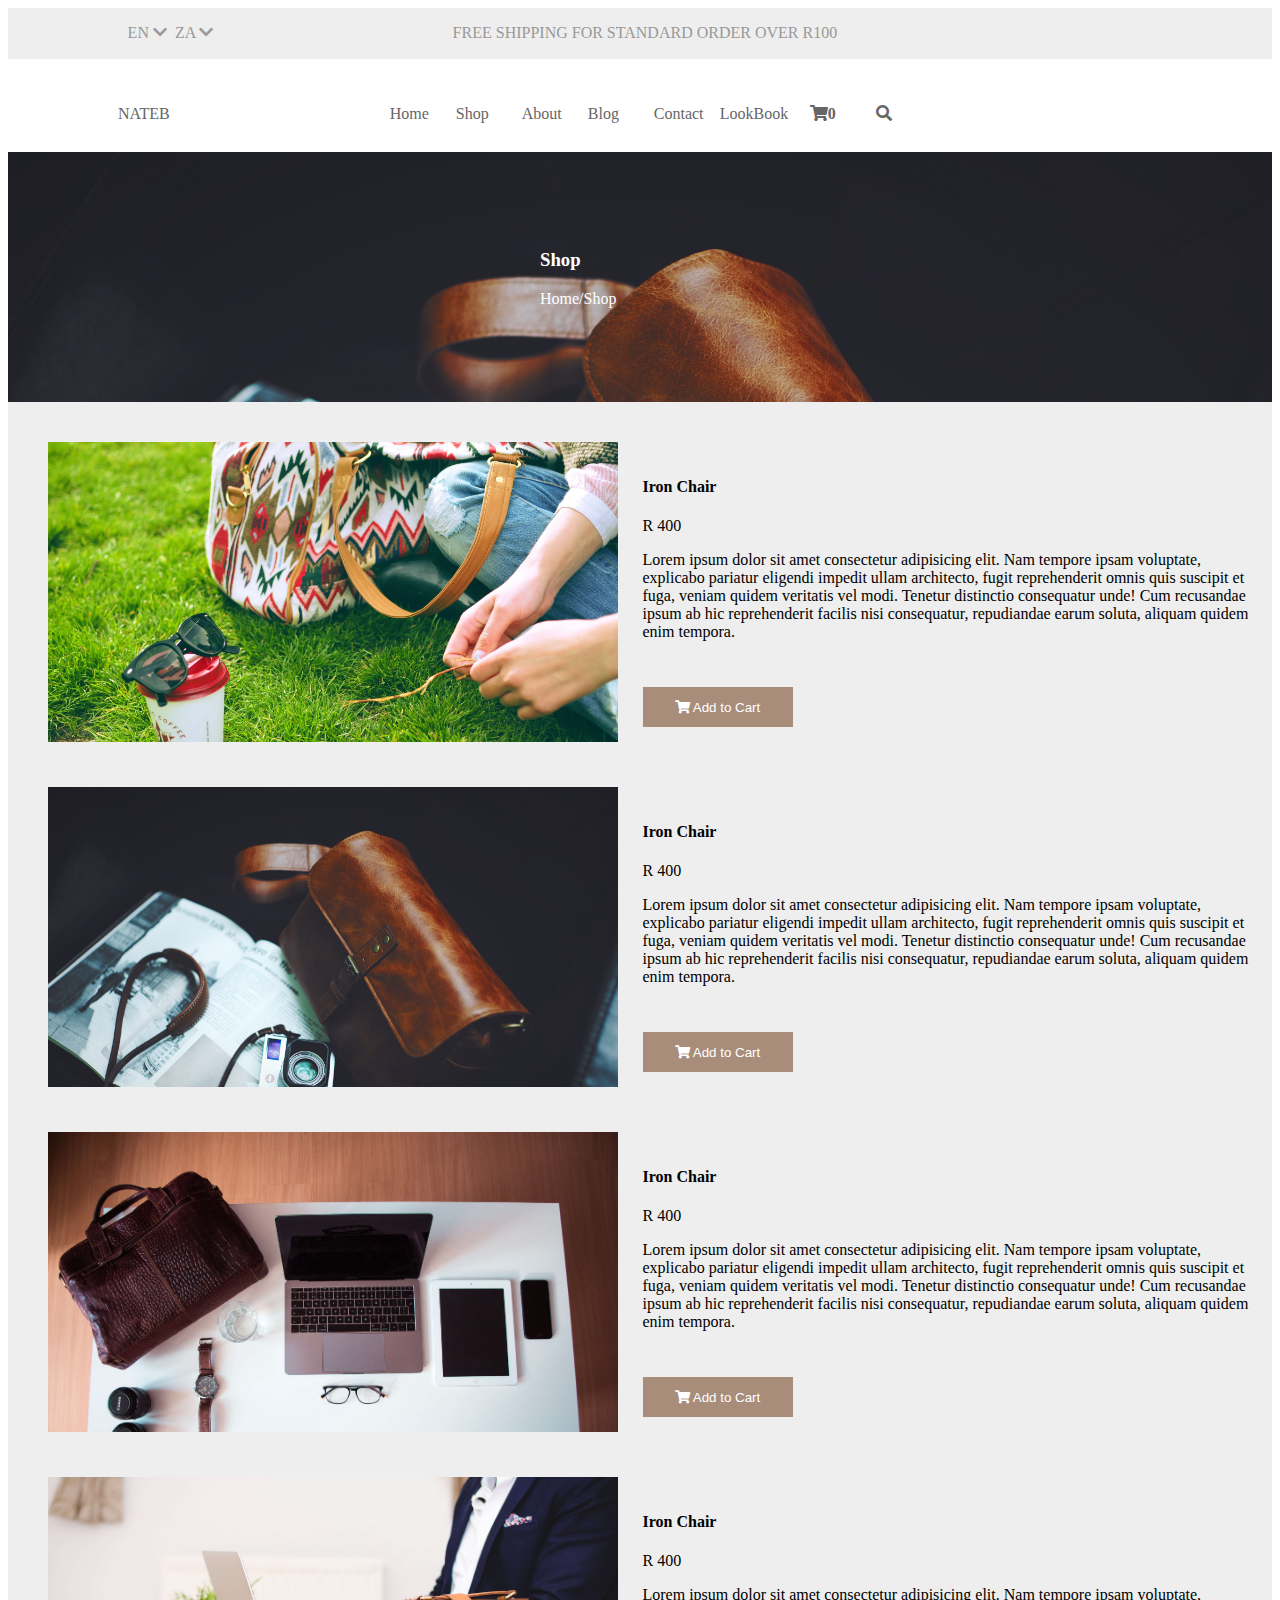
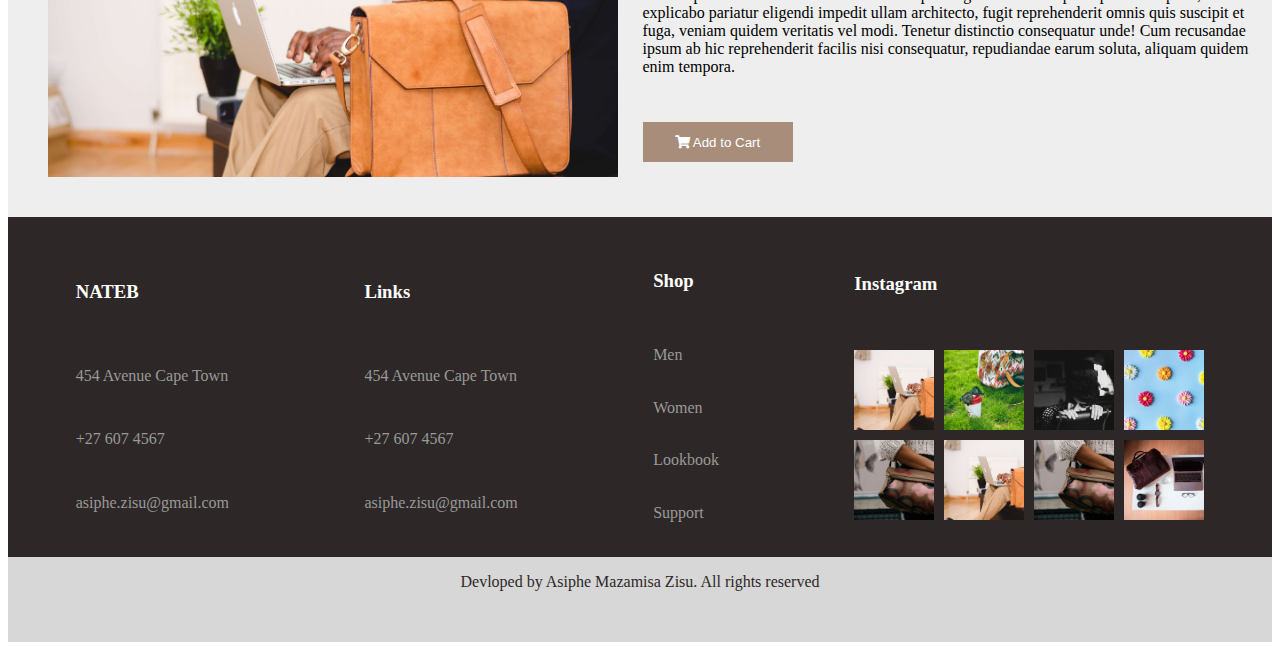
<file: shop1.html>
<!DOCTYPE html>
<html lang="en">
<head>
    <meta charset="UTF-8">
    <meta name="viewport" content="width=device-width, initial-scale=1.0">
    <meta http-equiv="X-UA-Compatible" content="ie=edge">
    <title>Contact-Nateb Handmade goods</title>
    <link rel="stylesheet" href="fontawesome5.10.0/css/all.css">
    <link rel="stylesheet" href="css/flexbox.css">
    <link rel="stylesheet" href="css/grid.css">
    <link rel="stylesheet" href="css/contact.css">
    <link rel="stylesheet" href="css/about.css">
    <link rel="stylesheet" href="css/shop.css">
    <link rel="stylesheet" href="css/style.css">
    <script src="js/main.js" async></script>
</head>
<body>
    <div class="basket">
        <h1>Items in Cart</h1>
        <h2>Cart Total: <span class="cart-total">0</span></h2>
    </div>
    <div class="main-container">
        <!-- =========================================================================== -->
                                        <!-- HEAD SECTION START -->
        <!-- =========================================================================== -->
        <div class="about-head">
            <div class="lang country">
                <p>EN <i class="fa fa-chevron-down"></i></p>&nbsp;&nbsp;
                <p>ZA <i class="fa fa-chevron-down"></i></p>
            </div>
            <div class="tagline">
                <p>FREE SHIPPING FOR STANDARD ORDER OVER R100</p>
            </div>
            <div class="social-media">
                <i class="fa fa-facebook"></i>
                <i class="fa fa-google-plus"></i>
                <i class="fa fa-twitter"></i>
                <i class="fa fa-pinterest"></i>
            </div>
        </div>
        <!-- =========================================================================== -->
                                        <!-- HEAD SECTION END  -->
        <!-- =========================================================================== -->



        <!-- =========================================================================== -->
                                        <!--NAVBAR AND CALL TO ACTION SECTION  -->
        <!-- =========================================================================== -->
        <div class="about-nav call-to-action">
                <div class="navbar">
                        <div class=" about-nav-item search">
                                <p class="ul-item"><a href="index.html">NATEB</a> </p>
                            
                        </div>
                        <div class="ul about-nav-item">
                            
                                <p class="ul-item"><a href="index.html">Home</a> </p>
                                <p class="ul-item"><a href="shop1.html">Shop</a> </p>
                                <p class="ul-item"><a href="about.html">About</a> </p>
                                
                                <p class="ul-item"><a href="blog.html">Blog</a> </p>
                                <p class="ul-item"><a href="contact.html">Contact</a> </p>
                                <p class="ul-item"><a href="lookbook.html">LookBook</a></p>&nbsp;&nbsp;&nbsp;&nbsp;&nbsp;&nbsp;
                                <p class="ul-item">  <a href="#"><i class="fa fa-shopping-cart"><span id="cart-total">0</span></i></a></p>
                                <p class="ul-item"><a href="#"> <i class="fa fa-search"></i></a></p>
                            
                        </div>
                        
                        <div class="about-nav-item cart">
                            
                        </div>
        
                    </div>

        </div>
     




        <!-- =========================================================================== -->
                                        <!-- INTRO SECTION START  -->
        <!-- =========================================================================== -->
        <div class="intro">
            <div class="intro-item">
                    <h3>Shop</h3>
                    <p>Home/Shop</p>
            </div>
            
                    
                    
            </div>

        <!-- =========================================================================== -->
                                        <!-- ABOUT SECTION START -->
        <!-- =========================================================================== -->
        <div class="shop">
     
            <div class="shop-item">
                <div class="shop-item-child">

                <div class=" shop-item-image" style="background-image: url('./img/secondCTA.jpg');">
                    
                </div>
                <div class="shop-item-item">
                    <h4>Iron Chair</h4>
                    <p>R <span class="price-tag">400</span></p>
                    <p>Lorem ipsum dolor sit amet consectetur adipisicing elit. 
                        Nam tempore ipsam voluptate, explicabo pariatur eligendi 
                        impedit ullam architecto, fugit reprehenderit omnis quis 
                        suscipit et fuga, veniam quidem veritatis vel modi. 
                        Tenetur distinctio consequatur unde! Cum recusandae 
                        ipsum ab hic reprehenderit facilis nisi 
                        consequatur, repudiandae earum soluta, aliquam quidem enim tempora.</p>
                        <button data-add-btn > <i class="fa fa-shopping-cart"></i> Add to Cart</button>
                </div>
                <div class=" shop-item-image" style="background-image: url('./img/leather.jpg');">

                </div>
                <div class="shop-item-item">
                    <h4 class="title">Iron Chair</h4>
                    <p clss="price">R <span class="price-tag">400</span></p>
                    <p class="description">Lorem ipsum dolor sit amet consectetur adipisicing elit. 
                        Nam tempore ipsam voluptate, explicabo pariatur eligendi 
                        impedit ullam architecto, fugit reprehenderit omnis quis 
                        suscipit et fuga, veniam quidem veritatis vel modi. 
                        Tenetur distinctio consequatur unde! Cum recusandae 
                        ipsum ab hic reprehenderit facilis nisi 
                        consequatur, repudiandae earum soluta, aliquam quidem enim tempora.</p>
                        <button data-add-btn> <i class="fa fa-shopping-cart"></i> Add to Cart</button>
                </div>
                <div class=" shop-item-image" style="background-image: url('./img/women.jpg');">

                </div>
                <div class="shop-item-item">
                    <h4>Iron Chair</h4>
                    <p>R <span class="price-tag">400</span></p>
                    <p>Lorem ipsum dolor sit amet consectetur adipisicing elit. 
                        Nam tempore ipsam voluptate, explicabo pariatur eligendi 
                        impedit ullam architecto, fugit reprehenderit omnis quis 
                        suscipit et fuga, veniam quidem veritatis vel modi. 
                        Tenetur distinctio consequatur unde! Cum recusandae 
                        ipsum ab hic reprehenderit facilis nisi 
                        consequatur, repudiandae earum soluta, aliquam quidem enim tempora.</p>
                        <button data-add-btn ><i class="fa fa-shopping-cart"></i> Add to Cart </button>
                </div>
                <div class=" shop-item-image" style="background-image: url('./img/men.jpg');">

                </div>
                <div class="shop-item-item">
                    <h4>Iron Chair</h4>
                    <p>R <span class="price-tag">400</span></p>
                    <p>Lorem ipsum dolor sit amet consectetur adipisicing elit. 
                        Nam tempore ipsam voluptate, explicabo pariatur eligendi 
                        impedit ullam architecto, fugit reprehenderit omnis quis 
                        suscipit et fuga, veniam quidem veritatis vel modi. 
                        Tenetur distinctio consequatur unde! Cum recusandae 
                        ipsum ab hic reprehenderit facilis nisi 
                        consequatur, repudiandae earum soluta, aliquam quidem enim tempora.</p>
                        <button data-add-btn > <i class="fa fa-shopping-cart"></i> Add to Cart</button>
                </div>
             </div>
            
            </div>
            
        </div>
        
        <!-- =========================================================================== -->
                                        <!-- FOOTER SECTION  -->
        <!-- =========================================================================== -->
        <footer class="footer">
            <div class="footer-content">
                <div class="footer-content-item">
                    <h3><a href="#">NATEB</a></h3>
                    <a href="#">454 Avenue Cape Town</a>
                    <a href="#">+27 607 4567</a>
                    <a href="#">asiphe.zisu@gmail.com</a>
                    
                </div>
                <div class="footer-content-item">
                        <h3><a href="#">Links</a></h3>
                        <a href="#">454 Avenue Cape Town</a>
                        <a href="#">+27 607 4567</a>
                        <a href="#">asiphe.zisu@gmail.com</a>
                </div>
                <div class="footer-content-item">
                        <h3><a href="#">Shop</a></h3>
                        <a href="#">Men</a>
                        <a href="#">Women</a>
                        <a href="#">Lookbook</a>
                        <a href="#">Support</a>
                </div>
                <div class="footer-content-item">
                    <h3><a href="#">Instagram</a></h3>
                    <div class="gallary">
                        <div class="gallary-item" style="background-image: url('./img/men.jpg');"></div>
                        <div class="gallary-item" style="background-image: url('./img/secondCTA.jpg');"></div>
                        <div class="gallary-item" style="background-image: url('./img/second-call-to-action.jpg');"></div>
                        <div class="gallary-item" style="background-image: url('./img/art.jpg');"></div>
                        <div class="gallary-item" style="background-image: url('./img/bag.jpg');"></div>
                        <div class="gallary-item" style="background-image: url('./img/men.jpg');"></div>
                        <div class="gallary-item" style="background-image: url('./img/bag.jpg');"></div>
                        <div class="gallary-item" style="background-image: url('./img/women.jpg');"></div>
                    </div>
                        
                        
                </div>
            </div>
            <div class="copyright">
<p>Devloped by Asiphe Mazamisa Zisu. All rights reserved</p>
            </div>
        </footer>
        <!-- =========================================================================== -->
                                        <!-- END FOOTER SECTION  -->
        <!-- =========================================================================== -->
        
    </div>
    
</body>
</html>
</file>
<file: css/flexbox.css>
.head, .lang, .navbar, .ul, .featured-item, .collection-item, .blog-item,
 .footer-content, .about-item, .team-item, .about-head{
    display: flex;
    flex-wrap: wrap;
    flex-direction: row;
    justify-content: space-around;
    
}
.call-2-action, .call-to-action-2, .intro{
    display: flex;
    flex-wrap: wrap;
    flex-direction: column;
    justify-content: space-around;
    align-items: center;
    
  
}
.arrow-down{
    margin-top: 100px;
    align-self: center;
}
.featured, .collection, .blog, .blog-content, .footer, .footer-content-item,
 .about, .about-content, .team, .contact{
    display: flex;
    flex-direction: column;
    justify-content: space-evenly;
    
}
</file>
<file: css/grid.css>
.gallary{
    display: grid;
    grid-template-columns: 1fr 1fr 1fr 1fr;
    grid-template-rows: 1fr 1fr;
    grid-gap: 10px;

}
</file>
<file: css/style.css>
.head{
    width: 100%;
    height:51px ;
    background: #2d2827;
    color: #999999;
    margin-bottom: 0px;
    
}
.nav-item{
    padding-top: 30px;
}
.nav-item a{
    text-decoration: none;
    color: #ffffff;
}
.nav{
    width: 100%;
    height: 570px;
    background: #000;
    color: #ffffff;
    background-image: url('../img/bag.jpg');
    background-size: cover;
    opacity: 0.7;
 
}
.call-2-action{
    margin-top: 150px;
}
.ul>p{
list-style: none;
width: 66px;
height: 11px;
}
.call-2-action-item{
    width: 700px;
    align-content: center;
    text-align: center;
   
}
.call-to-action-2-item{
    width: 700px;
    align-content: center;
    text-align: center;
    color: #ffffff;
}
.lookbook{
    background-color: #a88d7b;
    border-radius: 20px;
    color: #ffffff;
    width: 150px;
    height: 40px;
    margin-top: 30px;
    border: none;

}
.view-more{
   background:  #a88d7b;
   color: #ffffff;
    width: 150px;
    height: 40px;
    border: none;
    margin-top: 30px;


}
.featured-img{
width: 370px;
height: 360px;
background: #666666;
border: 5px solid #f5f5f5;
background-size: cover;
}
.featured{
    height: auto;
    background-color: #f5f5f5;
    align-items: center;
    height: 705px;
}
.collection{
    background: #ffffff;
    height: 705px;
}
.img{
    width: 570px;
    height: 373px;
    background: #666666;
    border: 5px solid #ffffff;
    background-size: cover;
}
.men, .women{
    text-align: center;
    color: #a88d7b;
}
.call-to-action-2{
    height:552px;
    background: #282828;
    background-image: url('../img/second-call-to-action.jpg');
    background-size: cover;
    background-repeat: no-repeat;
}
.blog{
    height: 671px;
    background: #f9f9f9;
}
.blog-item-item{
    width: 585px;
    height: 405px;
    
}
.blog-img{
    background-color: #666666;
    background-image: url('../img/secondCTA.jpg');
    background-size: contain;
}
.blog-content> .read-more{
    color: #a88d7b;
}
.footer{
    color: #2d2827;
    height: 425px;
}
.footer-content{
    height: 340px;
    background: #2d2827;
}
.copyright{
    height: 85px;
    background: #d7d7d7;
    align-items: center;


}
.copyright p{
    text-align: center;
    
}
.gallary-item{
    height: 80px;
    width: 80px;
    background: #ffffff;
    background-size: cover;
}
.footer-content-item a{
    text-decoration: none;
    color: #999999;
}
.footer-content-item h3>a{
    color: #ffffff;
}
.intro{
    background-image: url('../img/leather.jpg');
    background-size: cover;

}
.shop-item-image{
    background-size: cover;
}
.read-more a{
    text-decoration: none;
    color: #a88d7b;
}
.basket{
    width: 20%;
    min-height: 100%;
    background: #f5f5f5;
    position:absolute;
    margin-left: 0%;
    margin-top: 0%;
    padding: 5px 5px 5px 30px;
    display: none;
    
}
.remove-button{
    background: #a88d7b;
    color: #fff;
}
.basket h4{
    color: green;
}
</file>
<file: css/about.css>
.about-head{
    width: 100%;
    height:51px ;
    background: #eeeeee;
    color: #999999;
    margin-bottom: 0px;
    
}

.intro{
    height: 250px;
    background: #666666;

}
.intro-item{
    width: 200px;
    align-items: center;
}
.intro-item p, h3{
    color: #ffffff;
}
.about-nav{
    width: 100%;
    height: 93px;
    background: #ffffff;
    color: #666666;
 
}
.about-nav-item{
    padding-top: 30px;
}
.about-nav-item a{
    text-decoration: none;
    color: #666666;
}
.featured-img{
width: 370px;
height: 360px;
background: #666666;
border: 5px solid #f5f5f5;
}
.featured{
    height: auto;
    background-color: #f5f5f5;
    align-items: center;
    height: 705px;
}
.about{
    height: 671px;
    background: #f9f9f9;
}
.about-item-item{
    width: 585px;
    height: 405px;
    
}
.about-img{
    background-color: #666666;
}
.about-content> .read-more{
    color: #a88d7b;
}
.team-img{
    width: 270px;
    height: 305px;
    background: #666666;
    border: 5px solid #f5f5f5;
    }
    .team{
        height: auto;
        background-color: #f5f5f5;
        align-items: center;
        height: 705px;
    }
</file>
<file: css/contact.css>
.contact{
    display: flex;
    align-items: center;
    justify-content: center;

}
.contact-item{
    width: 1130px;
}
.contact-item-address{
    display: flex;
    flex-direction: row;
    justify-content: space-around;
    background: #f0f0f0;
    height: 200px;
    
}

.address{
    padding: 30px;
    
    text-align:center;
}
form{
    display: grid;
    grid-gap: 10px;
    grid-template-columns: repeat(auto-fit, minmax(200px, 1fr));
    grid-template-rows: repeat(4, 1fr) ;
 
}
#name{
    height: 50px;
    grid-column-start: 1;
    grid-column-end: 2;
}
#subject{
    height: 50px;
    grid-column-start: 2;
    grid-column-end: 3;
}
#email{
    height: 50px;
    grid-column-start: 2;
    grid-column-end: 3;
}
#phone{
    height: 50px;
    grid-column-start: 1;
    grid-column-end: 2;
}
#message{
    height: 50px;
    grid-column-start: 1;
    grid-column-end: 3;
}
#button{
    grid-column-start: 1;
    grid-column-end: 2;
}








    


    









}
</file>
<file: css/shop.css>
.shop{
    display: flex;
    align-items: center;
    background: #f5f5f5;
}
.shop-item{
   
    display: grid;
    grid-template-columns: repeat(auto-fit, minmax(300px, 1fr));
    grid-gap: 10px;
   

}
.shop-item-child{
    display: grid;
    background-color: #eee;
    
    grid-gap: 5px;
    grid-template-columns:repeat(auto-fill, minmax(450px, 1fr)) ;
   
    align-items: center;
    padding: 20px;
    
    
}
.shop-item-image{
    width: 1fr;
    height: 300px;
    background: #666666;
    border: 20px solid  #eee;
}
.shop-item-item{
    width: 4fr;
}
[data-add-btn]{
    background:  #a88d7b;
   color: #ffffff;
    width: 150px;
    height: 40px;
    border: none;
    margin-top: 30px;
    

}
[data-add-btn] :hover{
width: 153px;
cursor: pointer;
}
.shop-item-item a{
    text-decoration: none;
    color: #ffffff;
}
button{
    cursor: pointer;
}
</file>
